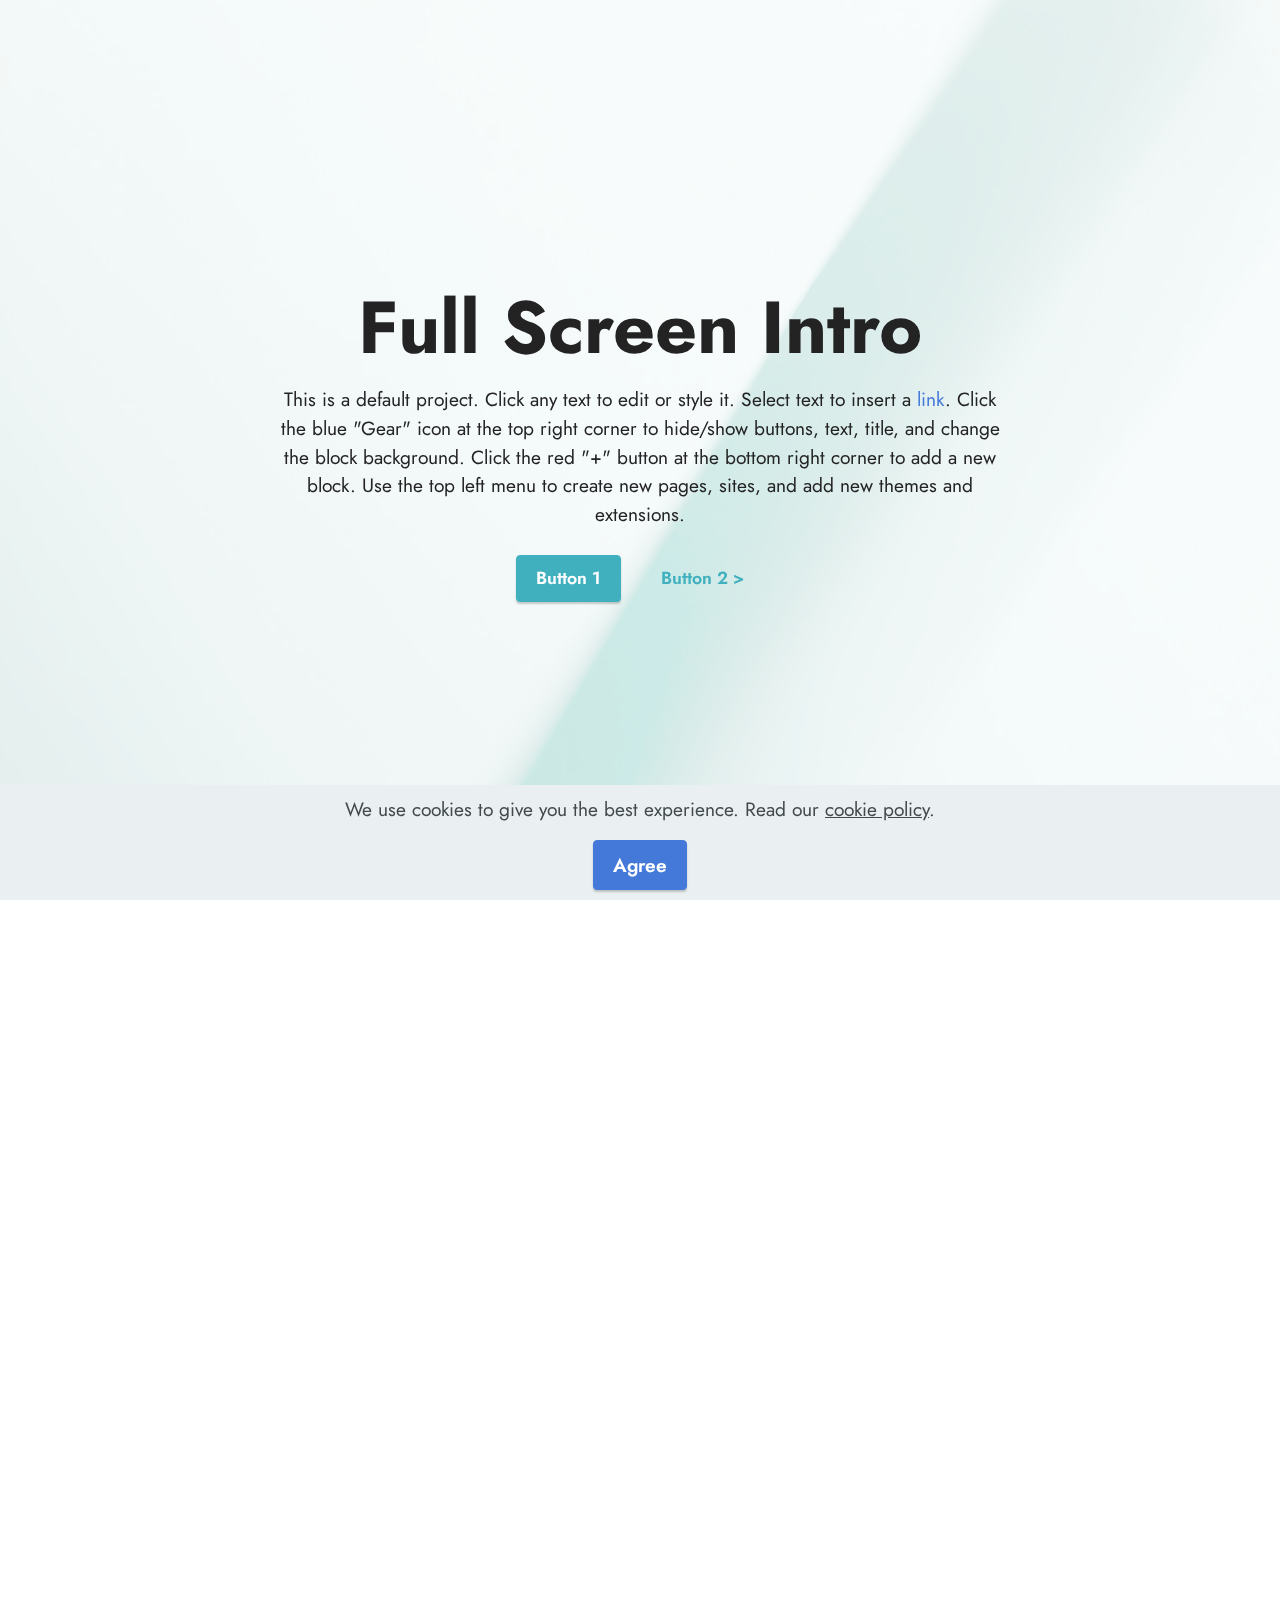
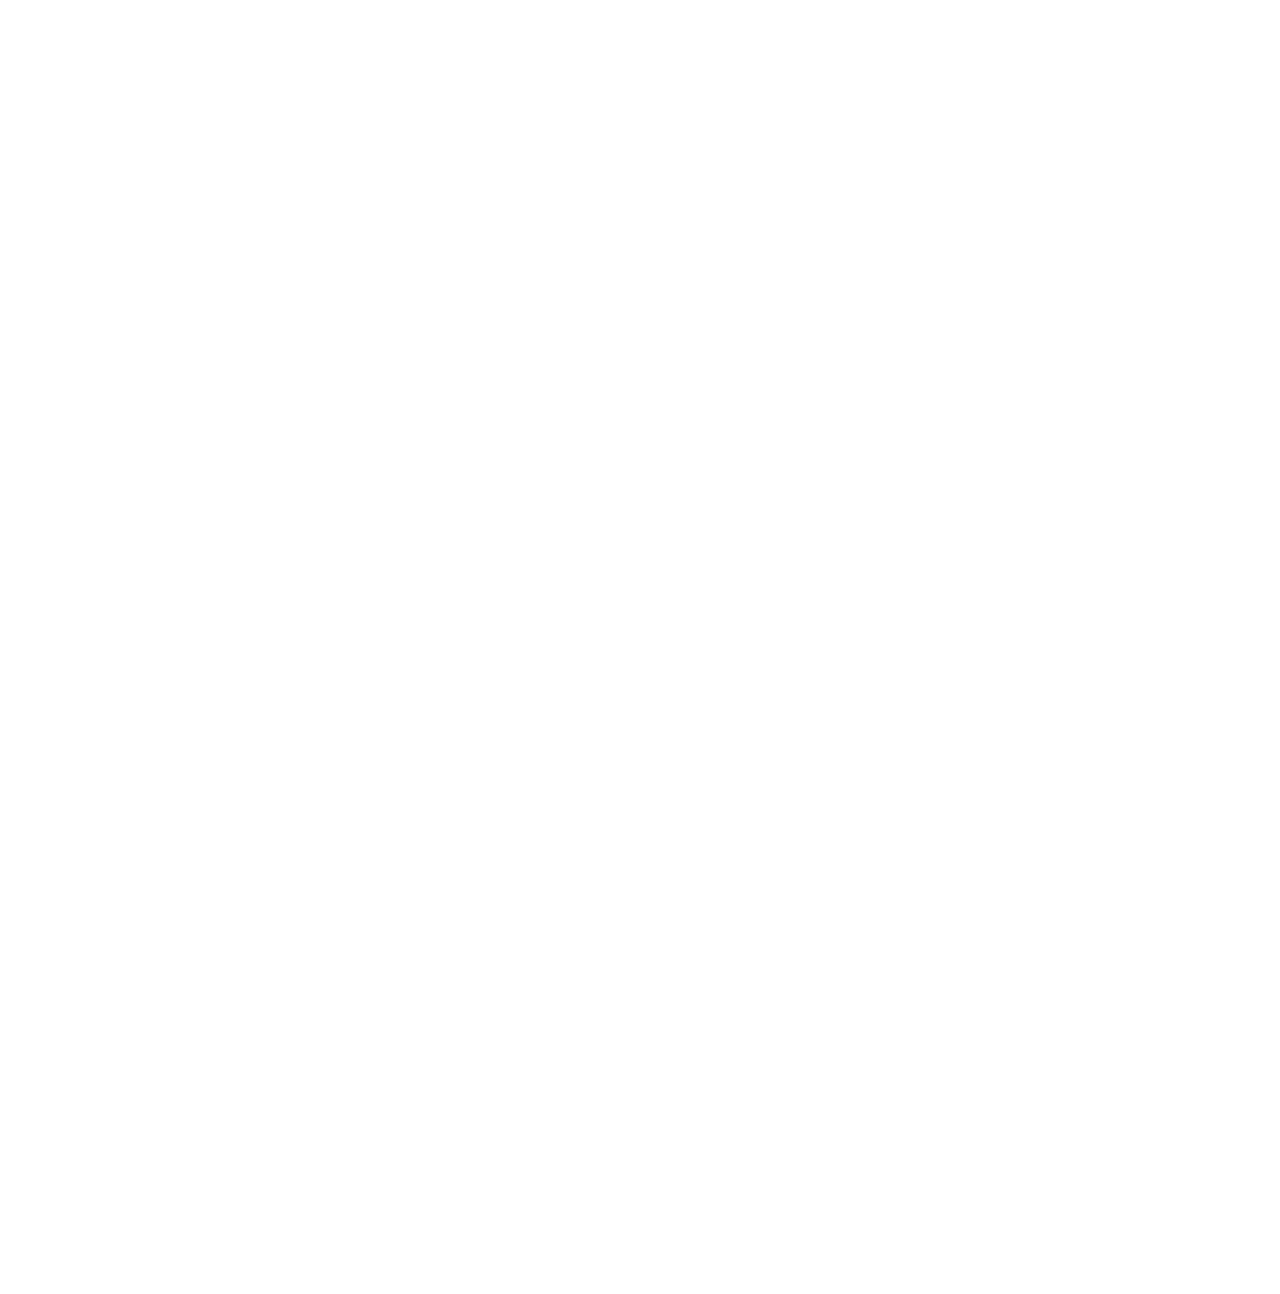
<file: index.html>
<!DOCTYPE html>
<html  >
<head>
  <!-- Site made with Mobirise Website Builder v5.6.5, https://mobirise.com -->
  <meta charset="UTF-8">
  <meta http-equiv="X-UA-Compatible" content="IE=edge">
  <meta name="generator" content="Mobirise v5.6.5, mobirise.com">
  <meta name="twitter:card" content="summary_large_image"/>
  <meta name="twitter:image:src" content="">
  <meta property="og:image" content="">
  <meta name="twitter:title" content="Home">
  <meta name="viewport" content="width=device-width, initial-scale=1, minimum-scale=1">
  <link rel="shortcut icon" href="assets/images/projekt-bez-tytuu-128x128.png" type="image/x-icon">
  <meta name="description" content="">
  
  
  <title>Home</title>
  <link rel="stylesheet" href="assets/bootstrap/css/bootstrap.min.css">
  <link rel="stylesheet" href="assets/bootstrap/css/bootstrap-grid.min.css">
  <link rel="stylesheet" href="assets/bootstrap/css/bootstrap-reboot.min.css">
  <link rel="stylesheet" href="assets/parallax/jarallax.css">
  <link rel="stylesheet" href="assets/animatecss/animate.css">
  <link rel="stylesheet" href="assets/theme/css/style.css">
  <link rel="preload" href="https://fonts.googleapis.com/css?family=Jost:100,200,300,400,500,600,700,800,900,100i,200i,300i,400i,500i,600i,700i,800i,900i&display=swap" as="style" onload="this.onload=null;this.rel='stylesheet'">
  <noscript><link rel="stylesheet" href="https://fonts.googleapis.com/css?family=Jost:100,200,300,400,500,600,700,800,900,100i,200i,300i,400i,500i,600i,700i,800i,900i&display=swap"></noscript>
  <link rel="preload" as="style" href="assets/mobirise/css/mbr-additional.css"><link rel="stylesheet" href="assets/mobirise/css/mbr-additional.css" type="text/css">
  
  
  
  
</head>
<body>
  
  <section data-bs-version="5.1" class="header1 cid-s48MCQYojq mbr-fullscreen mbr-parallax-background" id="header1-f">

    

    <div class="mbr-overlay" style="opacity: 0.8; background-color: rgb(255, 255, 255);"></div>

    <div class="align-center container">
        <div class="row justify-content-center">
            <div class="col-12 col-lg-8">
                <h1 class="mbr-section-title mbr-fonts-style mb-3 display-1"><strong>Full Screen Intro</strong></h1>
                
                <p class="mbr-text mbr-fonts-style display-7">This is a default project. Click any text to edit or style it. Select text to insert a <a href="http://mobirise.com">link</a>. Click the blue "Gear" icon at the top right corner to hide/show buttons, text, title, and change the block background. Click the red "+" button at the bottom right corner to add a new block. Use the top left menu to create new pages, sites, and add new themes and extensions.</p>
                <div class="mbr-section-btn mt-3"><a class="btn btn-success display-4" href="https://mobirise.com">Button 1</a> <a class="btn btn-success-outline display-4" href="https://mobirise.com">Button 2 &gt;</a></div>
            </div>
        </div>
    </div>
</section>

<section data-bs-version="5.1" class="content1 cid-s48udlf8KU" id="content1-8">
    
    <div class="container">
        <div class="row justify-content-center">
            <div class="title col-12 col-md-9">
                <h3 class="mbr-section-title mbr-fonts-style align-center mb-4 display-2"><strong>Work with Content</strong></h3>
                <h4 class="mbr-section-subtitle align-center mbr-fonts-style mb-4 display-7">Click on the image to replace it. To change parameters of a block, click on <em>the blue gear icon</em>. You can set a background type and its content. Click on the Buttons parameter to enable buttons for this block. Click in the text to change your text style or color. Select text to change its formatting or add links.</h4>
                
            </div>
        </div>
    </div>
</section>

<section data-bs-version="5.1" class="image3 cid-s48upRUlSD" id="image3-9">
    

    

    <div class="container">
        <div class="row justify-content-center">
            <div class="col-12 col-lg-9">
                <div class="image-wrapper">
                    <img src="assets/images/6.jpg" alt="Mobirise Website Builder">
                    <p class="mbr-description mbr-fonts-style mt-2 align-center display-4">
                        Image Description</p>
                </div>
            </div>
        </div>
    </div>
</section>

<section data-bs-version="5.1" class="content1 cid-s48vaXqeL6" id="content1-b">
    
    <div class="container">
        <div class="row justify-content-center">
            <div class="title col-12 col-md-9">
                <h3 class="mbr-section-title mbr-fonts-style align-center mb-4 display-2"><strong>Add new blocks</strong></h3>
                <h4 class="mbr-section-subtitle align-center mbr-fonts-style mb-4 display-7">Mobirise offers several themes to work with. Each theme includes a set of various blocks: headers, content blocks, galleries and sliders, footers, etc. To add needed blocks to your page, click on <em>the red plus button </em>at the bottom right corner. You can select a needed block type. To add a block, click on it in the list or drag it to your page.</h4>
                
            </div>
        </div>
    </div>
</section>

<section data-bs-version="5.1" class="content1 cid-s48vnjULo4" id="content1-c">
    
    <div class="container">
        <div class="row justify-content-center">
            <div class="title col-12 col-md-9">
                <h3 class="mbr-section-title mbr-fonts-style align-center mb-4 display-2"><strong>Create new pages</strong></h3>
                <h4 class="mbr-section-subtitle align-center mbr-fonts-style mb-4 display-7">You can have multiple pages in your project. Find the menu icon at the top left corner. Move your cursor over it to open the main menu. Click on the <strong>Pages </strong>tab to manage your pages. Don't forget to set your page title and description. This info is used by browsers and search engines. The home page of your project cannot be removed.</h4>
                
            </div>
        </div>
    </div>
</section>

<section data-bs-version="5.1" class="content1 cid-s48vrXhP0J" id="content1-d">
    
    <div class="container">
        <div class="row justify-content-center">
            <div class="title col-12 col-md-9">
                <h3 class="mbr-section-title mbr-fonts-style align-center mb-4 display-2"><strong>Publish your project
</strong></h3>
                <h4 class="mbr-section-subtitle align-center mbr-fonts-style mb-4 display-7">Click on the <strong>Publish </strong>button at the top right corner and select a needed publishing option. Use the Mobirise publish option to publish your test site on our servers. You can publish your site locally if you don't want to publish it online yet.</h4>
                
            </div>
        </div>
    </div>
</section><section class="display-7" style="padding: 0;align-items: center;justify-content: center;flex-wrap: wrap;    align-content: center;display: flex;position: relative;height: 4rem;"><a href="https://mobiri.se/2731171" style="flex: 1 1;height: 4rem;position: absolute;width: 100%;z-index: 1;"><img alt="" style="height: 4rem;" src="[data-uri]"></a><p style="margin: 0;text-align: center;" class="display-7">Built with Mobirise &#8204;</p><a style="z-index:1" href="https://mobirise.com/offline-website-builder.html">Offline Web Page Software</a></section><script src="assets/bootstrap/js/bootstrap.bundle.min.js"></script>  <script src="assets/parallax/jarallax.js"></script>  <script src="assets/web/assets/cookies-alert-plugin/cookies-alert-core.js"></script>  <script src="assets/web/assets/cookies-alert-plugin/cookies-alert-script.js"></script>  <script src="assets/smoothscroll/smooth-scroll.js"></script>  <script src="assets/ytplayer/index.js"></script>  <script src="assets/theme/js/script.js"></script>  
  
  
<input name="cookieData" type="hidden" data-cookie-customDialogSelector='null' data-cookie-colorText='#424a4d' data-cookie-colorBg='rgba(234, 239, 241, 0.99)' data-cookie-textButton='Agree' data-cookie-colorButton='' data-cookie-colorLink='#424a4d' data-cookie-underlineLink='true' data-cookie-text="We use cookies to give you the best experience. Read our <a href='privacy.html'>cookie policy</a>.">
   <div id="scrollToTop" class="scrollToTop mbr-arrow-up"><a style="text-align: center;"><i class="mbr-arrow-up-icon mbr-arrow-up-icon-cm cm-icon cm-icon-smallarrow-up"></i></a></div>
    <input name="animation" type="hidden">
  </body>
</html>
</file>
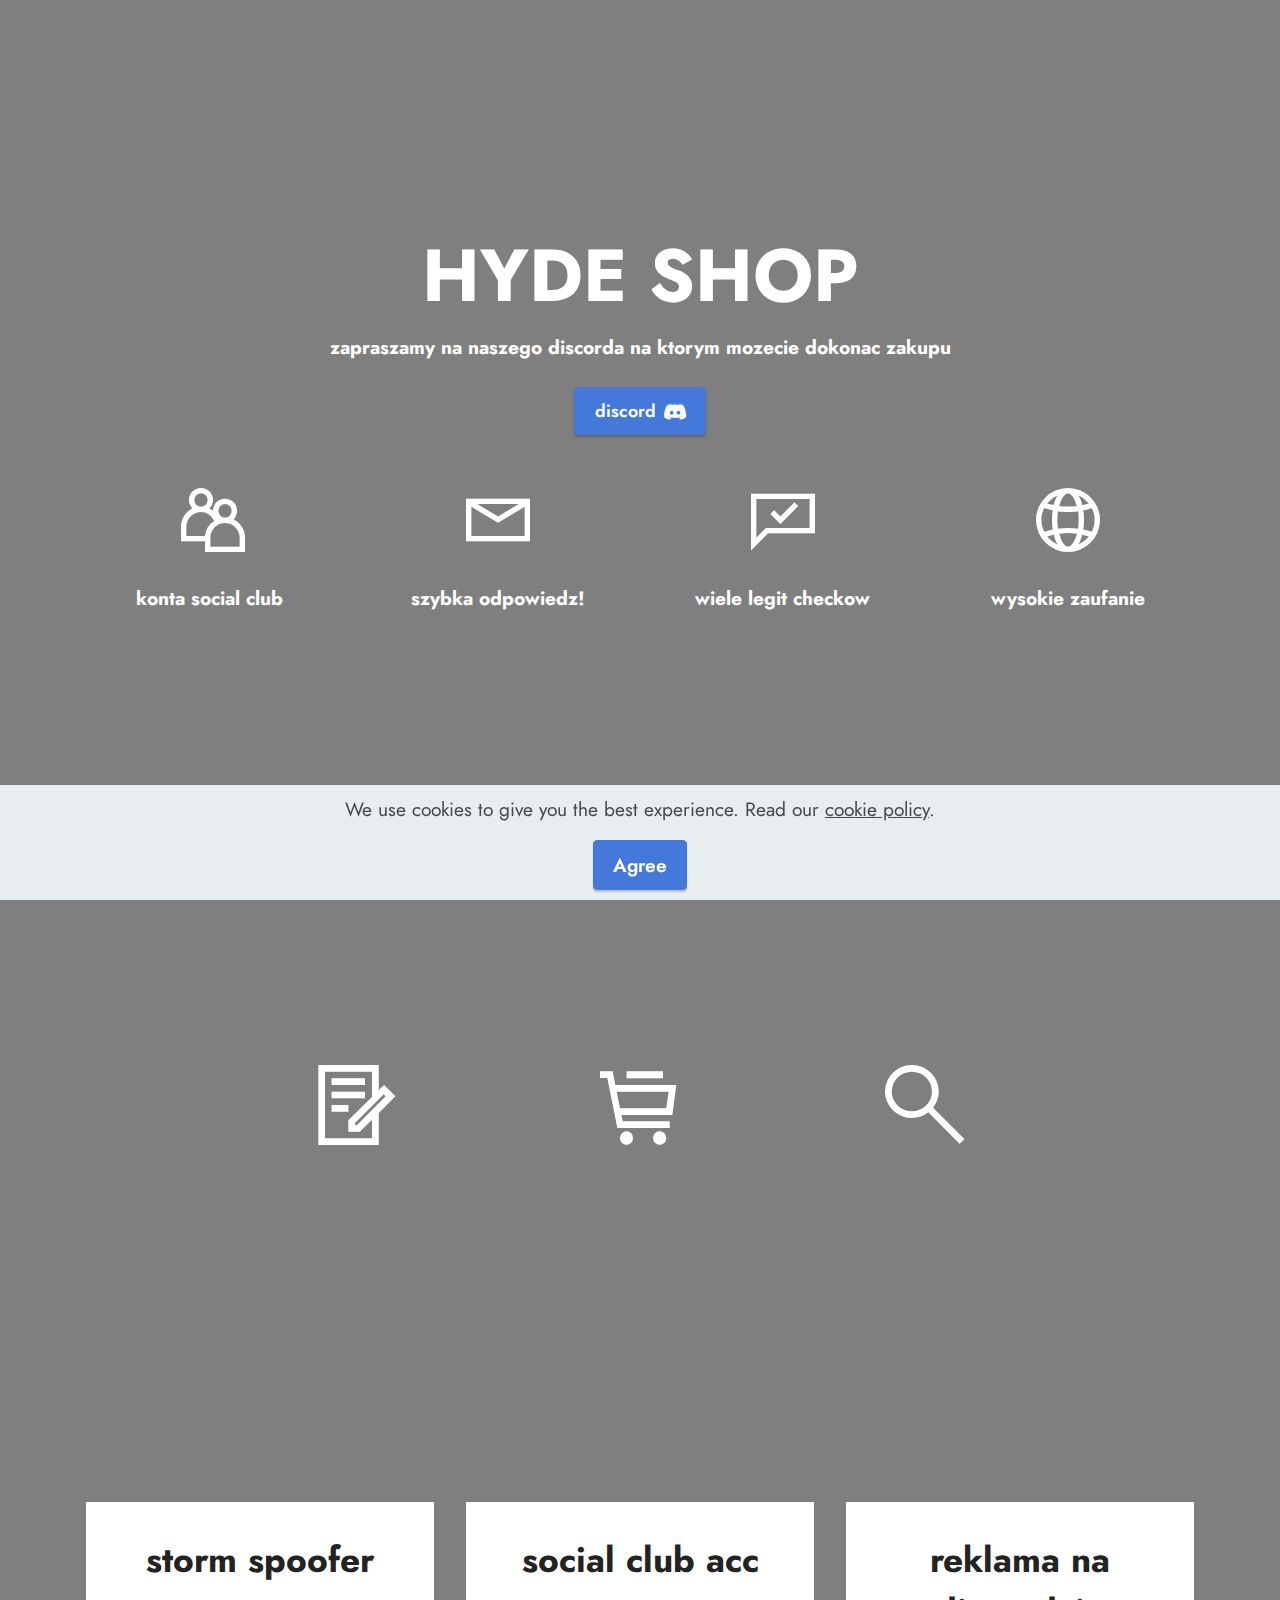
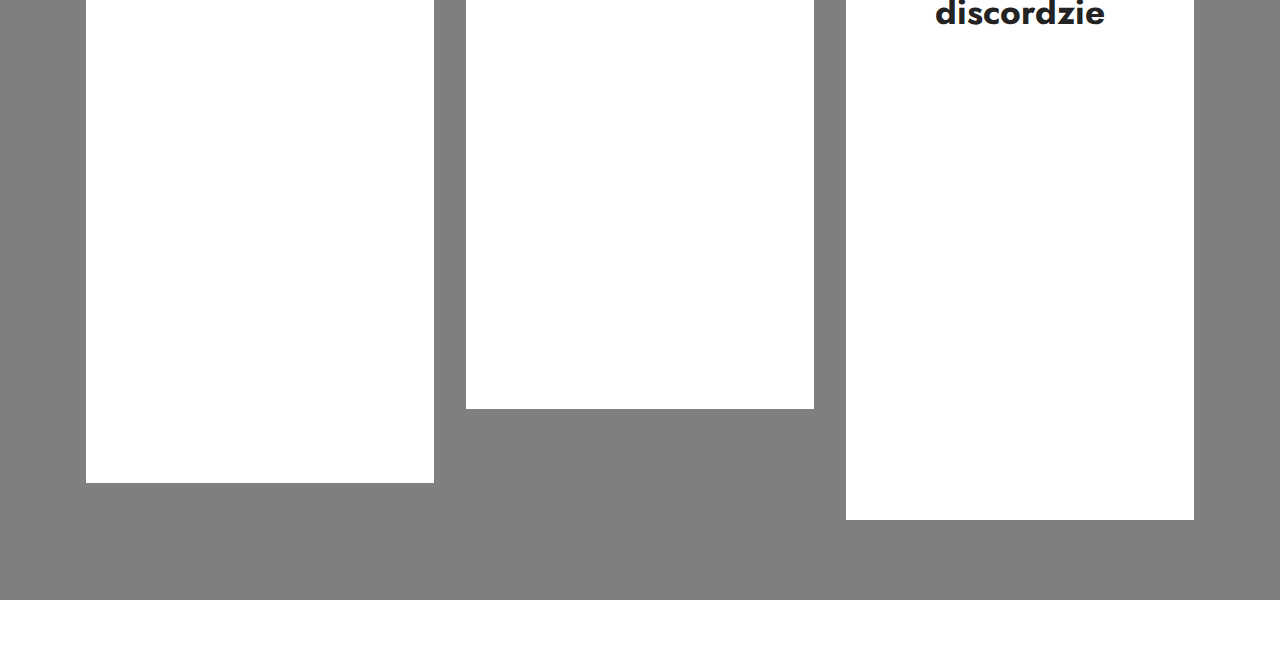
<file: page1.html>
<!DOCTYPE html>
<html  >
<head>
  <!-- Site made with Mobirise Website Builder v5.6.5, https://mobirise.com -->
  <meta charset="UTF-8">
  <meta http-equiv="X-UA-Compatible" content="IE=edge">
  <meta name="generator" content="Mobirise v5.6.5, mobirise.com">
  <meta name="twitter:card" content="summary_large_image"/>
  <meta name="twitter:image:src" content="">
  <meta property="og:image" content="">
  <meta name="twitter:title" content="hydeshop">
  <meta name="viewport" content="width=device-width, initial-scale=1, minimum-scale=1">
  <link rel="shortcut icon" href="assets/images/projekt-bez-tytuu-128x128.png" type="image/x-icon">
  <meta name="description" content="">
  
  
  <title>hydeshop</title>
  <link rel="stylesheet" href="assets/web/assets/mobirise-icons2/mobirise2.css">
  <link rel="stylesheet" href="assets/bootstrap/css/bootstrap.min.css">
  <link rel="stylesheet" href="assets/bootstrap/css/bootstrap-grid.min.css">
  <link rel="stylesheet" href="assets/bootstrap/css/bootstrap-reboot.min.css">
  <link rel="stylesheet" href="assets/animatecss/animate.css">
  <link rel="stylesheet" href="assets/socicon/css/styles.css">
  <link rel="stylesheet" href="assets/theme/css/style.css">
  <link rel="preload" href="https://fonts.googleapis.com/css?family=Jost:100,200,300,400,500,600,700,800,900,100i,200i,300i,400i,500i,600i,700i,800i,900i&display=swap" as="style" onload="this.onload=null;this.rel='stylesheet'">
  <noscript><link rel="stylesheet" href="https://fonts.googleapis.com/css?family=Jost:100,200,300,400,500,600,700,800,900,100i,200i,300i,400i,500i,600i,700i,800i,900i&display=swap"></noscript>
  <link rel="preload" as="style" href="assets/mobirise/css/mbr-additional.css"><link rel="stylesheet" href="assets/mobirise/css/mbr-additional.css" type="text/css">
  
  
  
  
</head>
<body>
  
  <section data-bs-version="5.1" class="header19 cid-t1vk63jHli mbr-fullscreen" data-bg-video="https://www.youtube.com/watch?v=u2oa5smqWHE" id="header19-m">

    

    <div class="mbr-overlay" style="opacity: 0.5; background-color: rgb(0, 0, 0);">
    </div>

    <div class="container">
        <div class="media-container">
            <div class="col-md-12 align-center">
                <h1 class="mbr-section-title mbr-white mbr-bold mbr-fonts-style mb-3 display-1">HYDE SHOP</h1>
                <p class="mbr-text mbr-white mbr-fonts-style display-7"><strong>zapraszamy na naszego discorda na ktorym mozecie dokonac zakupu</strong></p>
                <div class="mbr-section-btn align-center"><a class="btn btn-primary display-4" href="https://discord.gg/mDTYZ6FAqf"><span class="socicon socicon-discord mbr-iconfont mbr-iconfont-btn"></span>discord</a></div>

                <div class="row justify-content-center">
                    <div class="col-12 col-md-6 col-lg-3">
                        <div class="card-wrapper">
                            <div class="card-box align-center">
                                <span class="mbr-iconfont mobi-mbri-users mobi-mbri"></span>
                                <h4 class="card-title align-center mbr-black mbr-fonts-style display-7"><strong>konta social club&nbsp;</strong></h4>
                            </div>
                        </div>
                    </div>
                    <div class="col-12 col-md-6 col-lg-3">
                        <div class="card-wrapper">
                            <div class="card-box align-center">
                                <span class="mbr-iconfont mobi-mbri-letter mobi-mbri"></span>
                                <h4 class="card-title align-center mbr-black mbr-fonts-style display-7"><strong>szybka odpowiedz!</strong></h4>
                            </div>
                        </div>
                    </div>
                    <div class="col-12 col-md-6 col-lg-3">
                        <div class="card-wrapper">
                            <div class="card-box align-center">
                                <span class="mbr-iconfont mobi-mbri-cust-feedback mobi-mbri"></span>
                                <h4 class="card-title align-center mbr-black mbr-fonts-style display-7"><strong>wiele legit checkow</strong></h4>
                            </div>
                        </div>
                    </div>
                    <div class="col-12 col-md-6 col-lg-3">
                        <div class="card-wrapper">
                            <div class="card-box align-center">
                                <span class="mbr-iconfont mobi-mbri-globe-2 mobi-mbri"></span>
                                <h4 class="card-title align-center mbr-black mbr-fonts-style display-7"><strong>wysokie zaufanie</strong></h4>
                            </div>
                        </div>
                    </div>
                </div>
            </div>
        </div>
    </div>
</section>

<section data-bs-version="5.1" class="features1 cid-t1vkhmayGW" data-bg-video="https://www.youtube.com/watch?v=u2oa5smqWHE" id="features1-n">
    

    <div class="mbr-overlay" style="opacity: 0.5; background-color: rgb(0, 0, 0);">
    </div>
    <div class="container">
        <div class="row">
            <div class="col-12 col-lg-9">
                <h3 class="mbr-section-title mbr-fonts-style align-center mb-0 display-2"><strong>informacje</strong></h3>
                
            </div>
        </div>
        <div class="row">
            <div class="card col-12 col-md-6 col-lg-3">
                <div class="card-wrapper">
                    <div class="card-box align-center">
                        <div class="iconfont-wrapper">
                            <span class="mbr-iconfont mobi-mbri-contact-form mobi-mbri"></span>
                        </div>
                        <h5 class="card-title mbr-fonts-style display-7"><strong>szukasz wspolpracy?</strong></h5>
                        <p class="card-text mbr-fonts-style display-7">jesli chcialbys podjac sie wspolpracy z naszym discordem odezwij sie w tickecie badz na priv hyde#8949</p>
                    </div>
                </div>
            </div>
            <div class="card col-12 col-md-6 col-lg-3">
                <div class="card-wrapper">
                    <div class="card-box align-center">
                        <div class="iconfont-wrapper">
                            <span class="mbr-iconfont mobi-mbri-cart-full mobi-mbri"></span>
                        </div>
                        <h5 class="card-title mbr-fonts-style display-7"><strong>chcesz dokonac zakupu?</strong></h5>
                        <p class="card-text mbr-fonts-style display-7">chcesz dokonac zakupu? jest to mozliwe na naszym discordzie na ktorego zapraszamy, napisz ticket i przedstaw sytuacje.</p>
                    </div>
                </div>
            </div>
            <div class="card col-12 col-md-6 col-lg-3">
                <div class="card-wrapper">
                    <div class="card-box align-center">
                        <div class="iconfont-wrapper">
                            <span class="mbr-iconfont mobi-mbri-search mobi-mbri"></span>
                        </div>
                        <h5 class="card-title mbr-fonts-style display-7"><strong>masz jakies pytania?</strong></h5>
                        <p class="card-text mbr-fonts-style display-7">odezwij sie do jednego z administratorow badz wlasciciela ktory napewno ci na nie odpowie</p>
                    </div>
                </div>
            </div>
            
        </div>
    </div>
</section>

<section data-bs-version="5.1" class="pricing2 cid-t1vksEs8sG" data-bg-video="https://www.youtube.com/watch?v=u2oa5smqWHE" id="pricing2-o">
    

    <div class="mbr-overlay" style="opacity: 0.5; background-color: rgb(0, 0, 0);">
    </div>
    <div class="container">
        <div class="row justify-content-center">
            <div class="col-12 col-md-6 align-center col-lg-4">
                <div class="plan">
                    <div class="plan-header">
                        <h6 class="plan-title mbr-fonts-style mb-3 display-5"><strong>storm spoofer</strong></h6>
                        <div class="plan-price">
                            <p class="price mbr-fonts-style m-0 display-1"><strong>120zł</strong></p>
                            <p class="price-term mbr-fonts-style mb-3 display-7"><strong>life time</strong></p>
                        </div>
                    </div>
                    <div class="plan-body">
                        <div class="plan-list mb-4">
                            <ul class="list-group mbr-fonts-style list-group-flush display-7">
                                <li class="list-group-item"><strong>Global Unban</strong></li><li class="list-group-item"><strong>Server/AntiCheat Unban</strong></li><li class="list-group-item"><strong>Build Swaper</strong></li><li class="list-group-item"><strong>Discord Linker
</strong></li><li class="list-group-item"><strong>Xbox Unlinker</strong></li>
                            </ul>
                        </div>
                        <div class="mbr-section-btn text-center">
                            <a href="https://mobiri.se" class="btn btn-primary display-4">Get started</a>
                        </div>
                    </div>
                </div>
            </div>
            <div class="col-12 col-md-6 align-center col-lg-4">
                <div class="plan">
                    <div class="plan-header">
                        <h6 class="plan-title mbr-fonts-style mb-3 display-5"><strong>social club acc</strong><br></h6>
                        <div class="plan-price">
                            <p class="price mbr-fonts-style m-0 display-1"><strong>2,50zł</strong></p>
                            <p class="price-term mbr-fonts-style mb-3 display-7"></p>
                        </div>
                    </div>
                    <div class="plan-body">
                        <div class="plan-list mb-4">
                            <ul class="list-group mbr-fonts-style list-group-flush display-7">
                                <li class="list-group-item"><strong>40 in stock</strong></li><li class="list-group-item"><br></li><li class="list-group-item"><br></li><li class="list-group-item"><br></li>
                            </ul>
                        </div>
                        <div class="mbr-section-btn text-center">
                            <a href="https://mobiri.se" class="btn btn-primary display-4">Get started</a>
                        </div>
                    </div>
                </div>
            </div>
            <div class="col-12 col-md-6 align-center col-lg-4">
                <div class="plan">
                    <div class="plan-header">
                        <h6 class="plan-title mbr-fonts-style mb-3 display-5"><strong>reklama na discordzie</strong></h6>
                        <div class="plan-price">
                            <p class="price mbr-fonts-style m-0 display-1"><strong>8zł</strong></p>
                            <p class="price-term mbr-fonts-style mb-3 display-7"><strong>6mies.</strong></p>
                        </div>
                    </div>
                    <div class="plan-body">
                        <div class="plan-list mb-4">
                            <ul class="list-group mbr-fonts-style list-group-flush display-7">
                                <li class="list-group-item"><strong>swoj własny kanalna dc</strong></li><li class="list-group-item"><strong>mozliwosc promowania swoich usług</strong></li><li class="list-group-item"><br></li><li class="list-group-item"><br></li>
                            </ul>
                        </div>
                        <div class="mbr-section-btn text-center">
                            <a href="https://mobiri.se" class="btn btn-primary display-4">Get started</a>
                        </div>
                    </div>
                </div>
            </div>
            
        </div>
    </div>
</section><section class="display-7" style="padding: 0;align-items: center;justify-content: center;flex-wrap: wrap;    align-content: center;display: flex;position: relative;height: 4rem;"><a href="https://mobiri.se/2731171" style="flex: 1 1;height: 4rem;position: absolute;width: 100%;z-index: 1;"><img alt="" style="height: 4rem;" src="[data-uri]"></a><p style="margin: 0;text-align: center;" class="display-7">Built with Mobirise &#8204;</p><a style="z-index:1" href="https://mobirise.com/website-maker.html">Free Website Maker</a></section><script src="assets/bootstrap/js/bootstrap.bundle.min.js"></script>  <script src="assets/web/assets/cookies-alert-plugin/cookies-alert-core.js"></script>  <script src="assets/web/assets/cookies-alert-plugin/cookies-alert-script.js"></script>  <script src="assets/smoothscroll/smooth-scroll.js"></script>  <script src="assets/ytplayer/index.js"></script>  <script src="assets/vimeoplayer/player.js"></script>  <script src="assets/theme/js/script.js"></script>  
  
  
<input name="cookieData" type="hidden" data-cookie-customDialogSelector='null' data-cookie-colorText='#424a4d' data-cookie-colorBg='rgba(234, 239, 241, 0.99)' data-cookie-textButton='Agree' data-cookie-colorButton='' data-cookie-colorLink='#424a4d' data-cookie-underlineLink='true' data-cookie-text="We use cookies to give you the best experience. Read our <a href='privacy.html'>cookie policy</a>.">
   <div id="scrollToTop" class="scrollToTop mbr-arrow-up"><a style="text-align: center;"><i class="mbr-arrow-up-icon mbr-arrow-up-icon-cm cm-icon cm-icon-smallarrow-up"></i></a></div>
    <input name="animation" type="hidden">
  </body>
</html>
</file>
<file: assets/parallax/jarallax.css>
.jarallax {
    position: relative;
    z-index: 0;
}
.jarallax > .jarallax-img {
    position: absolute;
    object-fit: cover;
    /* support for plugin https://github.com/bfred-it/object-fit-images */
    font-family: 'object-fit: cover;';
    top: 0;
    left: 0;
    width: 100%;
    height: 100%;
    z-index: -1;
}
</file>
<file: assets/theme/css/style.css>
@charset "UTF-8";
section {
  background-color: #ffffff;
}

body {
  font-style: normal;
  line-height: 1.5;
  font-weight: 400;
  color: #232323;
  position: relative;
}

button {
  background-color: transparent;
  border-color: transparent;
}

section,
.container,
.container-fluid {
  position: relative;
  word-wrap: break-word;
}

a.mbr-iconfont:hover {
  text-decoration: none;
}

.article .lead p,
.article .lead ul,
.article .lead ol,
.article .lead pre,
.article .lead blockquote {
  margin-bottom: 0;
}

a {
  font-style: normal;
  font-weight: 400;
  cursor: pointer;
}
a, a:hover {
  text-decoration: none;
}

.mbr-section-title {
  font-style: normal;
  line-height: 1.3;
}

.mbr-section-subtitle {
  line-height: 1.3;
}

.mbr-text {
  font-style: normal;
  line-height: 1.7;
}

h1,
h2,
h3,
h4,
h5,
h6,
.display-1,
.display-2,
.display-4,
.display-5,
.display-7,
span,
p,
a {
  line-height: 1;
  word-break: break-word;
  word-wrap: break-word;
  font-weight: 400;
}

b,
strong {
  font-weight: bold;
}

input:-webkit-autofill, input:-webkit-autofill:hover, input:-webkit-autofill:focus, input:-webkit-autofill:active {
  transition-delay: 9999s;
  -webkit-transition-property: background-color, color;
  transition-property: background-color, color;
}

textarea[type=hidden] {
  display: none;
}

section {
  background-position: 50% 50%;
  background-repeat: no-repeat;
  background-size: cover;
}
section .mbr-background-video,
section .mbr-background-video-preview {
  position: absolute;
  bottom: 0;
  left: 0;
  right: 0;
  top: 0;
}

.hidden {
  visibility: hidden;
}

.mbr-z-index20 {
  z-index: 20;
}

/*! Base colors */
.mbr-white {
  color: #ffffff;
}

.mbr-black {
  color: #111111;
}

.mbr-bg-white {
  background-color: #ffffff;
}

.mbr-bg-black {
  background-color: #000000;
}

/*! Text-aligns */
.align-left {
  text-align: left;
}

.align-center {
  text-align: center;
}

.align-right {
  text-align: right;
}

/*! Font-weight  */
.mbr-light {
  font-weight: 300;
}

.mbr-regular {
  font-weight: 400;
}

.mbr-semibold {
  font-weight: 500;
}

.mbr-bold {
  font-weight: 700;
}

/*! Media  */
.media-content {
  flex-basis: 100%;
}

.media-container-row {
  display: flex;
  flex-direction: row;
  flex-wrap: wrap;
  justify-content: center;
  align-content: center;
  align-items: start;
}
.media-container-row .media-size-item {
  width: 400px;
}

.media-container-column {
  display: flex;
  flex-direction: column;
  flex-wrap: wrap;
  justify-content: center;
  align-content: center;
  align-items: stretch;
}
.media-container-column > * {
  width: 100%;
}

@media (min-width: 992px) {
  .media-container-row {
    flex-wrap: nowrap;
  }
}
figure {
  margin-bottom: 0;
  overflow: hidden;
}

figure[mbr-media-size] {
  transition: width 0.1s;
}

img,
iframe {
  display: block;
  width: 100%;
}

.card {
  background-color: transparent;
  border: none;
}

.card-box {
  width: 100%;
}

.card-img {
  text-align: center;
  flex-shrink: 0;
  -webkit-flex-shrink: 0;
}

.media {
  max-width: 100%;
  margin: 0 auto;
}

.mbr-figure {
  align-self: center;
}

.media-container > div {
  max-width: 100%;
}

.mbr-figure img,
.card-img img {
  width: 100%;
}

@media (max-width: 991px) {
  .media-size-item {
    width: auto !important;
  }

  .media {
    width: auto;
  }

  .mbr-figure {
    width: 100% !important;
  }
}
/*! Buttons */
.mbr-section-btn {
  margin-left: -0.6rem;
  margin-right: -0.6rem;
  font-size: 0;
}

.btn {
  font-weight: 600;
  border-width: 1px;
  font-style: normal;
  margin: 0.6rem 0.6rem;
  white-space: normal;
  transition: all 0.2s ease-in-out;
  display: inline-flex;
  align-items: center;
  justify-content: center;
  word-break: break-word;
}

.btn-sm {
  font-weight: 600;
  letter-spacing: 0px;
  transition: all 0.3s ease-in-out;
}

.btn-md {
  font-weight: 600;
  letter-spacing: 0px;
  transition: all 0.3s ease-in-out;
}

.btn-lg {
  font-weight: 600;
  letter-spacing: 0px;
  transition: all 0.3s ease-in-out;
}

.btn-form {
  margin: 0;
}
.btn-form:hover {
  cursor: pointer;
}

nav .mbr-section-btn {
  margin-left: 0rem;
  margin-right: 0rem;
}

/*! Btn icon margin */
.btn .mbr-iconfont,
.btn.btn-sm .mbr-iconfont {
  order: 1;
  cursor: pointer;
  margin-left: 0.5rem;
  vertical-align: sub;
}

.btn.btn-md .mbr-iconfont,
.btn.btn-md .mbr-iconfont {
  margin-left: 0.8rem;
}

.mbr-regular {
  font-weight: 400;
}

.mbr-semibold {
  font-weight: 500;
}

.mbr-bold {
  font-weight: 700;
}

[type=submit] {
  -webkit-appearance: none;
}

/*! Full-screen */
.mbr-fullscreen .mbr-overlay {
  min-height: 100vh;
}

.mbr-fullscreen {
  display: flex;
  display: -moz-flex;
  display: -ms-flex;
  display: -o-flex;
  align-items: center;
  min-height: 100vh;
  padding-top: 3rem;
  padding-bottom: 3rem;
}

/*! Map */
.map {
  height: 25rem;
  position: relative;
}
.map iframe {
  width: 100%;
  height: 100%;
}

/*! Scroll to top arrow */
.mbr-arrow-up {
  bottom: 25px;
  right: 90px;
  position: fixed;
  text-align: right;
  z-index: 5000;
  color: #ffffff;
  font-size: 22px;
}

.mbr-arrow-up a {
  background: rgba(0, 0, 0, 0.2);
  border-radius: 50%;
  color: #fff;
  display: inline-block;
  height: 60px;
  width: 60px;
  border: 2px solid #fff;
  outline-style: none !important;
  position: relative;
  text-decoration: none;
  transition: all 0.3s ease-in-out;
  cursor: pointer;
  text-align: center;
}
.mbr-arrow-up a:hover {
  background-color: rgba(0, 0, 0, 0.4);
}
.mbr-arrow-up a i {
  line-height: 60px;
}

.mbr-arrow-up-icon {
  display: block;
  color: #fff;
}

.mbr-arrow-up-icon::before {
  content: "›";
  display: inline-block;
  font-family: serif;
  font-size: 22px;
  line-height: 1;
  font-style: normal;
  position: relative;
  top: 6px;
  left: -4px;
  transform: rotate(-90deg);
}

/*! Arrow Down */
.mbr-arrow {
  position: absolute;
  bottom: 45px;
  left: 50%;
  width: 60px;
  height: 60px;
  cursor: pointer;
  background-color: rgba(80, 80, 80, 0.5);
  border-radius: 50%;
  transform: translateX(-50%);
}
@media (max-width: 767px) {
  .mbr-arrow {
    display: none;
  }
}
.mbr-arrow > a {
  display: inline-block;
  text-decoration: none;
  outline-style: none;
  -webkit-animation: arrowdown 1.7s ease-in-out infinite;
          animation: arrowdown 1.7s ease-in-out infinite;
  color: #ffffff;
}
.mbr-arrow > a > i {
  position: absolute;
  top: -2px;
  left: 15px;
  font-size: 2rem;
}

#scrollToTop a i::before {
  content: "";
  position: absolute;
  display: block;
  border-bottom: 2.5px solid #fff;
  border-left: 2.5px solid #fff;
  width: 27.8%;
  height: 27.8%;
  left: 50%;
  top: 51%;
  transform: translateY(-30%) translateX(-50%) rotate(135deg);
}

@keyframes arrowdown {
  0% {
    transform: translateY(0px);
  }
  50% {
    transform: translateY(-5px);
  }
  100% {
    transform: translateY(0px);
  }
}
@-webkit-keyframes arrowdown {
  0% {
    transform: translateY(0px);
  }
  50% {
    transform: translateY(-5px);
  }
  100% {
    transform: translateY(0px);
  }
}
@media (max-width: 500px) {
  .mbr-arrow-up {
    left: 0;
    right: 0;
    text-align: center;
  }
}
/*Gradients animation*/
@keyframes gradient-animation {
  from {
    background-position: 0% 100%;
    -webkit-animation-timing-function: ease-in-out;
            animation-timing-function: ease-in-out;
  }
  to {
    background-position: 100% 0%;
    -webkit-animation-timing-function: ease-in-out;
            animation-timing-function: ease-in-out;
  }
}
@-webkit-keyframes gradient-animation {
  from {
    background-position: 0% 100%;
    -webkit-animation-timing-function: ease-in-out;
            animation-timing-function: ease-in-out;
  }
  to {
    background-position: 100% 0%;
    -webkit-animation-timing-function: ease-in-out;
            animation-timing-function: ease-in-out;
  }
}
.bg-gradient {
  background-size: 200% 200%;
  animation: gradient-animation 5s infinite alternate;
  -webkit-animation: gradient-animation 5s infinite alternate;
}

.menu .navbar-brand {
  display: -webkit-flex;
}
.menu .navbar-brand span {
  display: flex;
  display: -webkit-flex;
}
.menu .navbar-brand .navbar-caption-wrap {
  display: -webkit-flex;
}
.menu .navbar-brand .navbar-logo img {
  display: -webkit-flex;
  width: auto;
}
@media (min-width: 768px) and (max-width: 991px) {
  .menu .navbar-toggleable-sm .navbar-nav {
    display: -ms-flexbox;
  }
}
@media (max-width: 991px) {
  .menu .navbar-collapse {
    max-height: 93.5vh;
  }
  .menu .navbar-collapse.show {
    overflow: auto;
  }
}
@media (min-width: 992px) {
  .menu .navbar-nav.nav-dropdown {
    display: -webkit-flex;
  }
  .menu .navbar-toggleable-sm .navbar-collapse {
    display: -webkit-flex !important;
  }
  .menu .collapsed .navbar-collapse {
    max-height: 93.5vh;
  }
  .menu .collapsed .navbar-collapse.show {
    overflow: auto;
  }
}
@media (max-width: 767px) {
  .menu .navbar-collapse {
    max-height: 80vh;
  }
}

.nav-link .mbr-iconfont {
  margin-right: 0.5rem;
}

.navbar {
  display: -webkit-flex;
  -webkit-flex-wrap: wrap;
  -webkit-align-items: center;
  -webkit-justify-content: space-between;
}

.navbar-collapse {
  -webkit-flex-basis: 100%;
  -webkit-flex-grow: 1;
  -webkit-align-items: center;
}

.nav-dropdown .link {
  padding: 0.667em 1.667em !important;
  margin: 0 !important;
}

.nav {
  display: -webkit-flex;
  -webkit-flex-wrap: wrap;
}

.row {
  display: -webkit-flex;
  -webkit-flex-wrap: wrap;
}

.justify-content-center {
  -webkit-justify-content: center;
}

.form-inline {
  display: -webkit-flex;
}

.card-wrapper {
  -webkit-flex: 1;
}

.carousel-control {
  z-index: 10;
  display: -webkit-flex;
}

.carousel-controls {
  display: -webkit-flex;
}

.media {
  display: -webkit-flex;
}

.form-group:focus {
  outline: none;
}

.jq-selectbox__select {
  padding: 7px 0;
  position: relative;
}

.jq-selectbox__dropdown {
  overflow: hidden;
  border-radius: 10px;
  position: absolute;
  top: 100%;
  left: 0 !important;
  width: 100% !important;
}

.jq-selectbox__trigger-arrow {
  right: 0;
  transform: translateY(-50%);
}

.jq-selectbox li {
  padding: 1.07em 0.5em;
}

input[type=range] {
  padding-left: 0 !important;
  padding-right: 0 !important;
}

.modal-dialog,
.modal-content {
  height: 100%;
}

.modal-dialog .carousel-inner {
  height: calc(100vh - 1.75rem);
}
@media (max-width: 575px) {
  .modal-dialog .carousel-inner {
    height: calc(100vh - 1rem);
  }
}

.carousel-item {
  text-align: center;
}

.carousel-item img {
  margin: auto;
}

.navbar-toggler {
  align-self: flex-start;
  padding: 0.25rem 0.75rem;
  font-size: 1.25rem;
  line-height: 1;
  background: transparent;
  border: 1px solid transparent;
  border-radius: 0.25rem;
}

.navbar-toggler:focus,
.navbar-toggler:hover {
  text-decoration: none;
  box-shadow: none;
}

.navbar-toggler-icon {
  display: inline-block;
  width: 1.5em;
  height: 1.5em;
  vertical-align: middle;
  content: "";
  background: no-repeat center center;
  background-size: 100% 100%;
}

.navbar-toggler-left {
  position: absolute;
  left: 1rem;
}

.navbar-toggler-right {
  position: absolute;
  right: 1rem;
}

.card-img {
  width: auto;
}

.menu .navbar.collapsed:not(.beta-menu) {
  flex-direction: column;
}

.carousel-item.active,
.carousel-item-next,
.carousel-item-prev {
  display: flex;
}

.note-air-layout .dropup .dropdown-menu,
.note-air-layout .navbar-fixed-bottom .dropdown .dropdown-menu {
  bottom: initial !important;
}

html,
body {
  height: auto;
  min-height: 100vh;
}

.dropup .dropdown-toggle::after {
  display: none;
}

.form-asterisk {
  font-family: initial;
  position: absolute;
  top: -2px;
  font-weight: normal;
}

.form-control-label {
  position: relative;
  cursor: pointer;
  margin-bottom: 0.357em;
  padding: 0;
}

.alert {
  color: #ffffff;
  border-radius: 0;
  border: 0;
  font-size: 1.1rem;
  line-height: 1.5;
  margin-bottom: 1.875rem;
  padding: 1.25rem;
  position: relative;
  text-align: center;
}
.alert.alert-form::after {
  background-color: inherit;
  bottom: -7px;
  content: "";
  display: block;
  height: 14px;
  left: 50%;
  margin-left: -7px;
  position: absolute;
  transform: rotate(45deg);
  width: 14px;
}

.form-control {
  background-color: #ffffff;
  background-clip: border-box;
  color: #232323;
  line-height: 1rem !important;
  height: auto;
  padding: 0.6rem 1.2rem;
  transition: border-color 0.25s ease 0s;
  border: 1px solid transparent !important;
  border-radius: 4px;
  box-shadow: rgba(0, 0, 0, 0.07) 0px 1px 1px 0px, rgba(0, 0, 0, 0.07) 0px 1px 3px 0px, rgba(0, 0, 0, 0.03) 0px 0px 0px 1px;
}
.form-active .form-control:invalid {
  border-color: red;
}

form .row {
  margin-left: -0.6rem;
  margin-right: -0.6rem;
}
form .row [class*=col] {
  padding-left: 0.6rem;
  padding-right: 0.6rem;
}

form .mbr-section-btn {
  margin: 0;
  padding-left: 0.6rem;
  padding-right: 0.6rem;
}

form .btn {
  display: flex;
  padding: 0.6rem 1.2rem;
  margin: 0;
}

form .form-check-input {
  margin-top: 0.5;
}

textarea.form-control {
  line-height: 1.5rem !important;
}

.form-group {
  margin-bottom: 1.2rem;
}

.form-control,
form .btn {
  min-height: 48px;
}

.gdpr-block label span.textGDPR input[name=gdpr] {
  top: 7px;
}

.form-control:focus {
  box-shadow: none;
}

:focus {
  outline: none;
}

.mbr-overlay {
  background-color: #000;
  bottom: 0;
  left: 0;
  opacity: 0.5;
  position: absolute;
  right: 0;
  top: 0;
  z-index: 0;
  pointer-events: none;
}

blockquote {
  font-style: italic;
  padding: 3rem;
  font-size: 1.09rem;
  position: relative;
  border-left: 3px solid;
}

ul,
ol,
pre,
blockquote {
  margin-bottom: 2.3125rem;
}

.mt-4 {
  margin-top: 2rem !important;
}

.mb-4 {
  margin-bottom: 2rem !important;
}

@media (min-width: 992px) {
  .container {
    padding-left: 16px;
    padding-right: 16px;
  }

  .row {
    margin-left: -16px;
    margin-right: -16px;
  }
  .row > [class*=col] {
    padding-left: 16px;
    padding-right: 16px;
  }
}
@media (min-width: 768px) {
  .container-fluid {
    padding-left: 32px;
    padding-right: 32px;
  }
}
@media (min-width: 768px) and (max-width: 991px) {
  .mbr-container {
    padding-left: 32px;
    padding-right: 32px;
  }
}
@media (max-width: 767px) {
  .mbr-container {
    padding-left: 16px;
    padding-right: 16px;
  }
}
.card-wrapper,
.item-wrapper {
  overflow: hidden;
}

.app-video-wrapper > img {
  opacity: 1;
}

.item {
  position: relative;
}

.dropdown-menu .dropdown-menu {
  left: 100%;
}

.dropdown-item + .dropdown-menu {
  display: none;
}

.dropdown-item:hover + .dropdown-menu,
.dropdown-menu:hover {
  display: block;
}

@media (min-aspect-ratio: 16/9) {
  .mbr-video-foreground {
    height: 300% !important;
    top: -100% !important;
  }
}
@media (max-aspect-ratio: 16/9) {
  .mbr-video-foreground {
    width: 300% !important;
    left: -100% !important;
  }
}.engine {
	position: absolute;
	text-indent: -2400px;
	text-align: center;
	padding: 0;
	top: 0;
	left: -2400px;
}
</file>
<file: assets/mobirise/css/mbr-additional.css>
body {
  font-family: Jost;
}
.display-1 {
  font-family: 'Jost', sans-serif;
  font-size: 4.6rem;
  line-height: 1.1;
}
.display-1 > .mbr-iconfont {
  font-size: 5.75rem;
}
.display-2 {
  font-family: 'Jost', sans-serif;
  font-size: 3rem;
  line-height: 1.1;
}
.display-2 > .mbr-iconfont {
  font-size: 3.75rem;
}
.display-4 {
  font-family: 'Jost', sans-serif;
  font-size: 1.1rem;
  line-height: 1.5;
}
.display-4 > .mbr-iconfont {
  font-size: 1.375rem;
}
.display-5 {
  font-family: 'Jost', sans-serif;
  font-size: 2.2rem;
  line-height: 1.5;
}
.display-5 > .mbr-iconfont {
  font-size: 2.75rem;
}
.display-7 {
  font-family: 'Jost', sans-serif;
  font-size: 1.2rem;
  line-height: 1.5;
}
.display-7 > .mbr-iconfont {
  font-size: 1.5rem;
}
/* ---- Fluid typography for mobile devices ---- */
/* 1.4 - font scale ratio ( bootstrap == 1.42857 ) */
/* 100vw - current viewport width */
/* (48 - 20)  48 == 48rem == 768px, 20 == 20rem == 320px(minimal supported viewport) */
/* 0.65 - min scale variable, may vary */
@media (max-width: 992px) {
  .display-1 {
    font-size: 3.68rem;
  }
}
@media (max-width: 768px) {
  .display-1 {
    font-size: 3.22rem;
    font-size: calc( 2.26rem + (4.6 - 2.26) * ((100vw - 20rem) / (48 - 20)));
    line-height: calc( 1.1 * (2.26rem + (4.6 - 2.26) * ((100vw - 20rem) / (48 - 20))));
  }
  .display-2 {
    font-size: 2.4rem;
    font-size: calc( 1.7rem + (3 - 1.7) * ((100vw - 20rem) / (48 - 20)));
    line-height: calc( 1.3 * (1.7rem + (3 - 1.7) * ((100vw - 20rem) / (48 - 20))));
  }
  .display-4 {
    font-size: 0.88rem;
    font-size: calc( 1.0350000000000001rem + (1.1 - 1.0350000000000001) * ((100vw - 20rem) / (48 - 20)));
    line-height: calc( 1.4 * (1.0350000000000001rem + (1.1 - 1.0350000000000001) * ((100vw - 20rem) / (48 - 20))));
  }
  .display-5 {
    font-size: 1.76rem;
    font-size: calc( 1.42rem + (2.2 - 1.42) * ((100vw - 20rem) / (48 - 20)));
    line-height: calc( 1.4 * (1.42rem + (2.2 - 1.42) * ((100vw - 20rem) / (48 - 20))));
  }
  .display-7 {
    font-size: 0.96rem;
    font-size: calc( 1.07rem + (1.2 - 1.07) * ((100vw - 20rem) / (48 - 20)));
    line-height: calc( 1.4 * (1.07rem + (1.2 - 1.07) * ((100vw - 20rem) / (48 - 20))));
  }
}
/* Buttons */
.btn {
  padding: 0.6rem 1.2rem;
  border-radius: 4px;
}
.btn-sm {
  padding: 0.6rem 1.2rem;
  border-radius: 4px;
}
.btn-md {
  padding: 0.6rem 1.2rem;
  border-radius: 4px;
}
.btn-lg {
  padding: 1rem 2.6rem;
  border-radius: 4px;
}
.bg-primary {
  background-color: #4479d9 !important;
}
.bg-success {
  background-color: #40b0bf !important;
}
.bg-info {
  background-color: #47b5ed !important;
}
.bg-warning {
  background-color: #ffe161 !important;
}
.bg-danger {
  background-color: #ff9966 !important;
}
.btn-primary,
.btn-primary:active {
  background-color: #4479d9 !important;
  border-color: #4479d9 !important;
  color: #ffffff !important;
  box-shadow: 0 2px 2px 0 rgba(0, 0, 0, 0.2);
}
.btn-primary:hover,
.btn-primary:focus,
.btn-primary.focus,
.btn-primary.active {
  color: #ffffff !important;
  background-color: #2150a5 !important;
  border-color: #2150a5 !important;
  box-shadow: 0 2px 5px 0 rgba(0, 0, 0, 0.2);
}
.btn-primary.disabled,
.btn-primary:disabled {
  color: #ffffff !important;
  background-color: #2150a5 !important;
  border-color: #2150a5 !important;
}
.btn-secondary,
.btn-secondary:active {
  background-color: #ff6666 !important;
  border-color: #ff6666 !important;
  color: #ffffff !important;
  box-shadow: 0 2px 2px 0 rgba(0, 0, 0, 0.2);
}
.btn-secondary:hover,
.btn-secondary:focus,
.btn-secondary.focus,
.btn-secondary.active {
  color: #ffffff !important;
  background-color: #ff0f0f !important;
  border-color: #ff0f0f !important;
  box-shadow: 0 2px 5px 0 rgba(0, 0, 0, 0.2);
}
.btn-secondary.disabled,
.btn-secondary:disabled {
  color: #ffffff !important;
  background-color: #ff0f0f !important;
  border-color: #ff0f0f !important;
}
.btn-info,
.btn-info:active {
  background-color: #47b5ed !important;
  border-color: #47b5ed !important;
  color: #ffffff !important;
  box-shadow: 0 2px 2px 0 rgba(0, 0, 0, 0.2);
}
.btn-info:hover,
.btn-info:focus,
.btn-info.focus,
.btn-info.active {
  color: #ffffff !important;
  background-color: #148cca !important;
  border-color: #148cca !important;
  box-shadow: 0 2px 5px 0 rgba(0, 0, 0, 0.2);
}
.btn-info.disabled,
.btn-info:disabled {
  color: #ffffff !important;
  background-color: #148cca !important;
  border-color: #148cca !important;
}
.btn-success,
.btn-success:active {
  background-color: #40b0bf !important;
  border-color: #40b0bf !important;
  color: #ffffff !important;
  box-shadow: 0 2px 2px 0 rgba(0, 0, 0, 0.2);
}
.btn-success:hover,
.btn-success:focus,
.btn-success.focus,
.btn-success.active {
  color: #ffffff !important;
  background-color: #2a747e !important;
  border-color: #2a747e !important;
  box-shadow: 0 2px 5px 0 rgba(0, 0, 0, 0.2);
}
.btn-success.disabled,
.btn-success:disabled {
  color: #ffffff !important;
  background-color: #2a747e !important;
  border-color: #2a747e !important;
}
.btn-warning,
.btn-warning:active {
  background-color: #ffe161 !important;
  border-color: #ffe161 !important;
  color: #614f00 !important;
  box-shadow: 0 2px 2px 0 rgba(0, 0, 0, 0.2);
}
.btn-warning:hover,
.btn-warning:focus,
.btn-warning.focus,
.btn-warning.active {
  color: #0a0800 !important;
  background-color: #ffd10a !important;
  border-color: #ffd10a !important;
  box-shadow: 0 2px 5px 0 rgba(0, 0, 0, 0.2);
}
.btn-warning.disabled,
.btn-warning:disabled {
  color: #614f00 !important;
  background-color: #ffd10a !important;
  border-color: #ffd10a !important;
}
.btn-danger,
.btn-danger:active {
  background-color: #ff9966 !important;
  border-color: #ff9966 !important;
  color: #ffffff !important;
  box-shadow: 0 2px 2px 0 rgba(0, 0, 0, 0.2);
}
.btn-danger:hover,
.btn-danger:focus,
.btn-danger.focus,
.btn-danger.active {
  color: #ffffff !important;
  background-color: #ff5f0f !important;
  border-color: #ff5f0f !important;
  box-shadow: 0 2px 5px 0 rgba(0, 0, 0, 0.2);
}
.btn-danger.disabled,
.btn-danger:disabled {
  color: #ffffff !important;
  background-color: #ff5f0f !important;
  border-color: #ff5f0f !important;
}
.btn-white,
.btn-white:active {
  background-color: #fafafa !important;
  border-color: #fafafa !important;
  color: #7a7a7a !important;
  box-shadow: 0 2px 2px 0 rgba(0, 0, 0, 0.2);
}
.btn-white:hover,
.btn-white:focus,
.btn-white.focus,
.btn-white.active {
  color: #4f4f4f !important;
  background-color: #cfcfcf !important;
  border-color: #cfcfcf !important;
  box-shadow: 0 2px 5px 0 rgba(0, 0, 0, 0.2);
}
.btn-white.disabled,
.btn-white:disabled {
  color: #7a7a7a !important;
  background-color: #cfcfcf !important;
  border-color: #cfcfcf !important;
}
.btn-black,
.btn-black:active {
  background-color: #232323 !important;
  border-color: #232323 !important;
  color: #ffffff !important;
  box-shadow: 0 2px 2px 0 rgba(0, 0, 0, 0.2);
}
.btn-black:hover,
.btn-black:focus,
.btn-black.focus,
.btn-black.active {
  color: #ffffff !important;
  background-color: #000000 !important;
  border-color: #000000 !important;
  box-shadow: 0 2px 5px 0 rgba(0, 0, 0, 0.2);
}
.btn-black.disabled,
.btn-black:disabled {
  color: #ffffff !important;
  background-color: #000000 !important;
  border-color: #000000 !important;
}
.btn-primary-outline,
.btn-primary-outline:active {
  background-color: transparent !important;
  border-color: transparent;
  color: #4479d9;
}
.btn-primary-outline:hover,
.btn-primary-outline:focus,
.btn-primary-outline.focus,
.btn-primary-outline.active {
  color: #2150a5 !important;
  background-color: transparent!important;
  border-color: transparent!important;
  box-shadow: none!important;
}
.btn-primary-outline.disabled,
.btn-primary-outline:disabled {
  color: #ffffff !important;
  background-color: #4479d9 !important;
  border-color: #4479d9 !important;
}
.btn-secondary-outline,
.btn-secondary-outline:active {
  background-color: transparent !important;
  border-color: transparent;
  color: #ff6666;
}
.btn-secondary-outline:hover,
.btn-secondary-outline:focus,
.btn-secondary-outline.focus,
.btn-secondary-outline.active {
  color: #ff0f0f !important;
  background-color: transparent!important;
  border-color: transparent!important;
  box-shadow: none!important;
}
.btn-secondary-outline.disabled,
.btn-secondary-outline:disabled {
  color: #ffffff !important;
  background-color: #ff6666 !important;
  border-color: #ff6666 !important;
}
.btn-info-outline,
.btn-info-outline:active {
  background-color: transparent !important;
  border-color: transparent;
  color: #47b5ed;
}
.btn-info-outline:hover,
.btn-info-outline:focus,
.btn-info-outline.focus,
.btn-info-outline.active {
  color: #148cca !important;
  background-color: transparent!important;
  border-color: transparent!important;
  box-shadow: none!important;
}
.btn-info-outline.disabled,
.btn-info-outline:disabled {
  color: #ffffff !important;
  background-color: #47b5ed !important;
  border-color: #47b5ed !important;
}
.btn-success-outline,
.btn-success-outline:active {
  background-color: transparent !important;
  border-color: transparent;
  color: #40b0bf;
}
.btn-success-outline:hover,
.btn-success-outline:focus,
.btn-success-outline.focus,
.btn-success-outline.active {
  color: #2a747e !important;
  background-color: transparent!important;
  border-color: transparent!important;
  box-shadow: none!important;
}
.btn-success-outline.disabled,
.btn-success-outline:disabled {
  color: #ffffff !important;
  background-color: #40b0bf !important;
  border-color: #40b0bf !important;
}
.btn-warning-outline,
.btn-warning-outline:active {
  background-color: transparent !important;
  border-color: transparent;
  color: #ffe161;
}
.btn-warning-outline:hover,
.btn-warning-outline:focus,
.btn-warning-outline.focus,
.btn-warning-outline.active {
  color: #ffd10a !important;
  background-color: transparent!important;
  border-color: transparent!important;
  box-shadow: none!important;
}
.btn-warning-outline.disabled,
.btn-warning-outline:disabled {
  color: #614f00 !important;
  background-color: #ffe161 !important;
  border-color: #ffe161 !important;
}
.btn-danger-outline,
.btn-danger-outline:active {
  background-color: transparent !important;
  border-color: transparent;
  color: #ff9966;
}
.btn-danger-outline:hover,
.btn-danger-outline:focus,
.btn-danger-outline.focus,
.btn-danger-outline.active {
  color: #ff5f0f !important;
  background-color: transparent!important;
  border-color: transparent!important;
  box-shadow: none!important;
}
.btn-danger-outline.disabled,
.btn-danger-outline:disabled {
  color: #ffffff !important;
  background-color: #ff9966 !important;
  border-color: #ff9966 !important;
}
.btn-black-outline,
.btn-black-outline:active {
  background-color: transparent !important;
  border-color: transparent;
  color: #232323;
}
.btn-black-outline:hover,
.btn-black-outline:focus,
.btn-black-outline.focus,
.btn-black-outline.active {
  color: #000000 !important;
  background-color: transparent!important;
  border-color: transparent!important;
  box-shadow: none!important;
}
.btn-black-outline.disabled,
.btn-black-outline:disabled {
  color: #ffffff !important;
  background-color: #232323 !important;
  border-color: #232323 !important;
}
.btn-white-outline,
.btn-white-outline:active {
  background-color: transparent !important;
  border-color: transparent;
  color: #fafafa;
}
.btn-white-outline:hover,
.btn-white-outline:focus,
.btn-white-outline.focus,
.btn-white-outline.active {
  color: #cfcfcf !important;
  background-color: transparent!important;
  border-color: transparent!important;
  box-shadow: none!important;
}
.btn-white-outline.disabled,
.btn-white-outline:disabled {
  color: #7a7a7a !important;
  background-color: #fafafa !important;
  border-color: #fafafa !important;
}
.text-primary {
  color: #4479d9 !important;
}
.text-secondary {
  color: #ff6666 !important;
}
.text-success {
  color: #40b0bf !important;
}
.text-info {
  color: #47b5ed !important;
}
.text-warning {
  color: #ffe161 !important;
}
.text-danger {
  color: #ff9966 !important;
}
.text-white {
  color: #fafafa !important;
}
.text-black {
  color: #232323 !important;
}
a.text-primary:hover,
a.text-primary:focus,
a.text-primary.active {
  color: #1f4a98 !important;
}
a.text-secondary:hover,
a.text-secondary:focus,
a.text-secondary.active {
  color: #ff0000 !important;
}
a.text-success:hover,
a.text-success:focus,
a.text-success.active {
  color: #266a73 !important;
}
a.text-info:hover,
a.text-info:focus,
a.text-info.active {
  color: #1283bc !important;
}
a.text-warning:hover,
a.text-warning:focus,
a.text-warning.active {
  color: #facb00 !important;
}
a.text-danger:hover,
a.text-danger:focus,
a.text-danger.active {
  color: #ff5500 !important;
}
a.text-white:hover,
a.text-white:focus,
a.text-white.active {
  color: #c7c7c7 !important;
}
a.text-black:hover,
a.text-black:focus,
a.text-black.active {
  color: #000000 !important;
}
a[class*="text-"]:not(.nav-link):not(.dropdown-item):not([role]):not(.navbar-caption) {
  transition: 0.2s;
  position: relative;
  background-image: linear-gradient(currentColor 50%, currentColor 50%);
  background-size: 10000px 2px;
  background-repeat: no-repeat;
  background-position: 0 1.2em;
}
.nav-tabs .nav-link.active {
  color: #4479d9;
}
.nav-tabs .nav-link:not(.active) {
  color: #232323;
}
.alert-success {
  background-color: #70c770;
}
.alert-info {
  background-color: #47b5ed;
}
.alert-warning {
  background-color: #ffe161;
}
.alert-danger {
  background-color: #ff9966;
}
.mbr-gallery-filter li.active .btn {
  background-color: #4479d9;
  border-color: #4479d9;
  color: #ffffff;
}
.mbr-gallery-filter li.active .btn:focus {
  box-shadow: none;
}
a,
a:hover {
  color: #4479d9;
}
.mbr-plan-header.bg-primary .mbr-plan-subtitle,
.mbr-plan-header.bg-primary .mbr-plan-price-desc {
  color: #eef2fb;
}
.mbr-plan-header.bg-success .mbr-plan-subtitle,
.mbr-plan-header.bg-success .mbr-plan-price-desc {
  color: #a0d8df;
}
.mbr-plan-header.bg-info .mbr-plan-subtitle,
.mbr-plan-header.bg-info .mbr-plan-price-desc {
  color: #ffffff;
}
.mbr-plan-header.bg-warning .mbr-plan-subtitle,
.mbr-plan-header.bg-warning .mbr-plan-price-desc {
  color: #ffffff;
}
.mbr-plan-header.bg-danger .mbr-plan-subtitle,
.mbr-plan-header.bg-danger .mbr-plan-price-desc {
  color: #ffffff;
}
/* Scroll to top button*/
.form-control {
  font-family: 'Jost', sans-serif;
  font-size: 1.1rem;
  line-height: 1.5;
  font-weight: 400;
}
.form-control > .mbr-iconfont {
  font-size: 1.375rem;
}
.form-control:hover,
.form-control:focus {
  box-shadow: rgba(0, 0, 0, 0.07) 0px 1px 1px 0px, rgba(0, 0, 0, 0.07) 0px 1px 3px 0px, rgba(0, 0, 0, 0.03) 0px 0px 0px 1px;
  border-color: #4479d9 !important;
}
.form-control:-webkit-input-placeholder {
  font-family: 'Jost', sans-serif;
  font-size: 1.1rem;
  line-height: 1.5;
  font-weight: 400;
}
.form-control:-webkit-input-placeholder > .mbr-iconfont {
  font-size: 1.375rem;
}
blockquote {
  border-color: #4479d9;
}
/* Forms */
.jq-selectbox li:hover,
.jq-selectbox li.selected {
  background-color: #4479d9;
  color: #ffffff;
}
.jq-number__spin {
  transition: 0.25s ease;
}
.jq-number__spin:hover {
  border-color: #4479d9;
}
.jq-selectbox .jq-selectbox__trigger-arrow,
.jq-number__spin.minus:after,
.jq-number__spin.plus:after {
  transition: 0.4s;
  border-top-color: #353535;
  border-bottom-color: #353535;
}
.jq-selectbox:hover .jq-selectbox__trigger-arrow,
.jq-number__spin.minus:hover:after,
.jq-number__spin.plus:hover:after {
  border-top-color: #4479d9;
  border-bottom-color: #4479d9;
}
.xdsoft_datetimepicker .xdsoft_calendar td.xdsoft_default,
.xdsoft_datetimepicker .xdsoft_calendar td.xdsoft_current,
.xdsoft_datetimepicker .xdsoft_timepicker .xdsoft_time_box > div > div.xdsoft_current {
  color: #ffffff !important;
  background-color: #4479d9 !important;
  box-shadow: none !important;
}
.xdsoft_datetimepicker .xdsoft_calendar td:hover,
.xdsoft_datetimepicker .xdsoft_timepicker .xdsoft_time_box > div > div:hover {
  color: #000000 !important;
  background: #ff6666 !important;
  box-shadow: none !important;
}
.lazy-bg {
  background-image: none !important;
}
.lazy-placeholder:not(section),
.lazy-none {
  display: block;
  position: relative;
  padding-bottom: 56.25%;
  width: 100%;
  height: auto;
}
iframe.lazy-placeholder,
.lazy-placeholder:after {
  content: '';
  position: absolute;
  width: 200px;
  height: 200px;
  background: transparent no-repeat center;
  background-size: contain;
  top: 50%;
  left: 50%;
  transform: translateX(-50%) translateY(-50%);
  background-image: url("data:image/svg+xml;charset=UTF-8,%3csvg width='32' height='32' viewBox='0 0 64 64' xmlns='http://www.w3.org/2000/svg' stroke='%234479d9' %3e%3cg fill='none' fill-rule='evenodd'%3e%3cg transform='translate(16 16)' stroke-width='2'%3e%3ccircle stroke-opacity='.5' cx='16' cy='16' r='16'/%3e%3cpath d='M32 16c0-9.94-8.06-16-16-16'%3e%3canimateTransform attributeName='transform' type='rotate' from='0 16 16' to='360 16 16' dur='1s' repeatCount='indefinite'/%3e%3c/path%3e%3c/g%3e%3c/g%3e%3c/svg%3e");
}
section.lazy-placeholder:after {
  opacity: 0.5;
}
body {
  overflow-x: hidden;
}
a {
  transition: color 0.6s;
}
.cid-s48MCQYojq {
  background-image: url("../../../assets/images/background7.jpg");
}
.cid-s48MCQYojq .mbr-section-title {
  text-align: center;
}
.cid-s48MCQYojq .mbr-text,
.cid-s48MCQYojq .mbr-section-btn {
  color: #232323;
  text-align: center;
}
@media (max-width: 991px) {
  .cid-s48MCQYojq .mbr-section-title,
  .cid-s48MCQYojq .mbr-section-btn,
  .cid-s48MCQYojq .mbr-text {
    text-align: center;
  }
}
.cid-s48udlf8KU {
  padding-top: 5rem;
  padding-bottom: 2rem;
  background-color: #ffffff;
}
.cid-s48udlf8KU .mbr-section-title {
  text-align: left;
}
.cid-s48udlf8KU .mbr-section-subtitle {
  text-align: left;
}
.cid-s48upRUlSD {
  padding-top: 2rem;
  padding-bottom: 2rem;
  background-color: #ffffff;
}
@media (max-width: 991px) {
  .cid-s48upRUlSD .image-wrapper {
    margin-bottom: 1rem;
  }
}
.cid-s48upRUlSD .row {
  flex-direction: row-reverse;
}
.cid-s48upRUlSD img {
  width: 100%;
}
.cid-s48vaXqeL6 {
  padding-top: 2rem;
  padding-bottom: 2rem;
  background-color: #ffffff;
}
.cid-s48vaXqeL6 .mbr-section-title {
  text-align: left;
}
.cid-s48vaXqeL6 .mbr-section-subtitle {
  text-align: left;
}
.cid-s48vnjULo4 {
  padding-top: 2rem;
  padding-bottom: 2rem;
  background-color: #ffffff;
}
.cid-s48vnjULo4 .mbr-section-title {
  text-align: left;
}
.cid-s48vnjULo4 .mbr-section-subtitle {
  text-align: left;
}
.cid-s48vrXhP0J {
  padding-top: 2rem;
  padding-bottom: 6rem;
  background-color: #ffffff;
}
.cid-s48vrXhP0J .mbr-section-title {
  text-align: left;
}
.cid-s48vrXhP0J .mbr-section-subtitle {
  text-align: left;
}
.cid-t1vk63jHli .icons-media-container {
  display: flex;
  -webkit-justify-content: center;
  justify-content: center;
  -webkit-flex-direction: row;
  flex-direction: row;
  -webkit-flex-wrap: wrap;
  flex-wrap: wrap;
  padding-top: 4rem;
}
.cid-t1vk63jHli .icons-media-container .mbr-iconfont {
  font-size: 96px;
  color: #ffffff;
}
.cid-t1vk63jHli .icons-media-container .icon-block {
  padding-bottom: 1rem;
}
.cid-t1vk63jHli .mbr-text {
  color: #ffffff;
}
.cid-t1vk63jHli .card {
  padding-bottom: 1.5rem;
}
.cid-t1vk63jHli .card-wrapper {
  min-height: 220px;
  transition: all 0.3s;
  border-radius: 4px;
  padding: 1rem;
  display: flex;
  justify-content: center;
  align-items: center;
}
.cid-t1vk63jHli .card-wrapper .mbr-iconfont {
  display: block;
  font-size: 4rem;
  color: #ffffff;
  margin-bottom: 2rem;
}
.cid-t1vk63jHli .card-wrapper .card-title {
  color: #ffffff;
}
.cid-t1vkhmayGW {
  padding-top: 4rem;
  padding-bottom: 4rem;
}
@media (min-width: 1500px) {
  .cid-t1vkhmayGW .container {
    max-width: 1400px;
  }
}
.cid-t1vkhmayGW .mbr-iconfont {
  display: block;
  font-size: 5rem;
  color: #ffffff;
  margin-bottom: 2rem;
}
.cid-t1vkhmayGW .card-wrapper {
  margin-top: 3rem;
}
.cid-t1vkhmayGW .row {
  justify-content: center;
}
.cid-t1vkhmayGW .mbr-section-title {
  color: #ffffff;
}
.cid-t1vkhmayGW .card-title,
.cid-t1vkhmayGW .iconfont-wrapper {
  color: #ffffff;
}
.cid-t1vkhmayGW .card-text {
  color: #ffffff;
}
.cid-t1vksEs8sG {
  padding-top: 5rem;
  padding-bottom: 5rem;
}
.cid-t1vksEs8sG .list-group-item {
  background-color: transparent;
  padding: .5rem 3.25rem;
}
.cid-t1vksEs8sG .plan-body {
  padding-bottom: 2rem;
}
.cid-t1vksEs8sG .plan-header {
  padding-top: 2rem;
  padding-left: 1rem;
  padding-right: 1rem;
}
.cid-t1vksEs8sG .price {
  color: #000000;
}
.cid-t1vksEs8sG .plan {
  word-break: break-word;
  background-color: #ffffff;
}
.cid-t1vksEs8sG .plan .list-group-item {
  position: relative;
  justify-content: center;
  border: 0;
}
.cid-t1vksEs8sG .plan .list-group-item::after {
  position: absolute;
  bottom: 1px;
  left: 25%;
  width: 50%;
  height: 1px;
  content: "";
  background-color: rgba(0, 0, 0, 0.1);
}
.cid-t1vksEs8sG .plan .list-group-item:last-child::after {
  display: none;
}
@media (max-width: 991px) {
  .cid-t1vksEs8sG .plan {
    margin-bottom: 2rem;
  }
}
</file>
<file: assets/web/assets/mobirise-icons2/mobirise2.css>
@font-face {
  font-family: 'Moririse2';
  font-display: swap;
  src:  url('mobirise2.eot?f2bix4');
  src:  url('mobirise2.eot?f2bix4#iefix') format('embedded-opentype'),
    url('mobirise2.ttf?f2bix4') format('truetype'),
    url('mobirise2.woff?f2bix4') format('woff'),
    url('mobirise2.svg?f2bix4#mobirise2') format('svg');
  font-weight: normal;
  font-style: normal;
}

[class^="mobi-"], [class*=" mobi-"] {
  /* use !important to prevent issues with browser extensions that change fonts */
  font-family: 'Moririse2' !important;
  speak: none;
  font-style: normal;
  font-weight: normal;
  font-variant: normal;
  text-transform: none;
  line-height: 1;

  /* Better Font Rendering =========== */
  -webkit-font-smoothing: antialiased;
  -moz-osx-font-smoothing: grayscale;
}

.mobi-mbri-add-submenu:before {
  content: "\e900";
}
.mobi-mbri-alert:before {
  content: "\e901";
}
.mobi-mbri-align-center:before {
  content: "\e902";
}
.mobi-mbri-align-justify:before {
  content: "\e903";
}
.mobi-mbri-align-left:before {
  content: "\e904";
}
.mobi-mbri-align-right:before {
  content: "\e905";
}
.mobi-mbri-android:before {
  content: "\e906";
}
.mobi-mbri-apple:before {
  content: "\e907";
}
.mobi-mbri-arrow-down:before {
  content: "\e908";
}
.mobi-mbri-arrow-next:before {
  content: "\e909";
}
.mobi-mbri-arrow-prev:before {
  content: "\e90a";
}
.mobi-mbri-arrow-up:before {
  content: "\e90b";
}
.mobi-mbri-bold:before {
  content: "\e90c";
}
.mobi-mbri-bookmark:before {
  content: "\e90d";
}
.mobi-mbri-bootstrap:before {
  content: "\e90e";
}
.mobi-mbri-briefcase:before {
  content: "\e90f";
}
.mobi-mbri-browse:before {
  content: "\e910";
}
.mobi-mbri-bulleted-list:before {
  content: "\e911";
}
.mobi-mbri-calendar:before {
  content: "\e912";
}
.mobi-mbri-camera:before {
  content: "\e913";
}
.mobi-mbri-cart-add:before {
  content: "\e914";
}
.mobi-mbri-cart-full:before {
  content: "\e915";
}
.mobi-mbri-cash:before {
  content: "\e916";
}
.mobi-mbri-change-style:before {
  content: "\e917";
}
.mobi-mbri-chat:before {
  content: "\e918";
}
.mobi-mbri-clock:before {
  content: "\e919";
}
.mobi-mbri-close:before {
  content: "\e91a";
}
.mobi-mbri-cloud:before {
  content: "\e91b";
}
.mobi-mbri-code:before {
  content: "\e91c";
}
.mobi-mbri-contact-form:before {
  content: "\e91d";
}
.mobi-mbri-credit-card:before {
  content: "\e91e";
}
.mobi-mbri-cursor-click:before {
  content: "\e91f";
}
.mobi-mbri-cust-feedback:before {
  content: "\e920";
}
.mobi-mbri-database:before {
  content: "\e921";
}
.mobi-mbri-delivery:before {
  content: "\e922";
}
.mobi-mbri-desktop:before {
  content: "\e923";
}
.mobi-mbri-devices:before {
  content: "\e924";
}
.mobi-mbri-down:before {
  content: "\e925";
}
.mobi-mbri-download-2:before {
  content: "\e926";
}
.mobi-mbri-download:before {
  content: "\e927";
}
.mobi-mbri-drag-n-drop-2:before {
  content: "\e928";
}
.mobi-mbri-drag-n-drop:before {
  content: "\e929";
}
.mobi-mbri-edit-2:before {
  content: "\e92a";
}
.mobi-mbri-edit:before {
  content: "\e92b";
}
.mobi-mbri-error:before {
  content: "\e92c";
}
.mobi-mbri-extension:before {
  content: "\e92d";
}
.mobi-mbri-features:before {
  content: "\e92e";
}
.mobi-mbri-file:before {
  content: "\e92f";
}
.mobi-mbri-flag:before {
  content: "\e930";
}
.mobi-mbri-folder:before {
  content: "\e931";
}
.mobi-mbri-gift:before {
  content: "\e932";
}
.mobi-mbri-github:before {
  content: "\e933";
}
.mobi-mbri-globe-2:before {
  content: "\e934";
}
.mobi-mbri-globe:before {
  content: "\e935";
}
.mobi-mbri-growing-chart:before {
  content: "\e936";
}
.mobi-mbri-hearth:before {
  content: "\e937";
}
.mobi-mbri-help:before {
  content: "\e938";
}
.mobi-mbri-home:before {
  content: "\e939";
}
.mobi-mbri-hot-cup:before {
  content: "\e93a";
}
.mobi-mbri-idea:before {
  content: "\e93b";
}
.mobi-mbri-image-gallery:before {
  content: "\e93c";
}
.mobi-mbri-image-slider:before {
  content: "\e93d";
}
.mobi-mbri-info:before {
  content: "\e93e";
}
.mobi-mbri-italic:before {
  content: "\e93f";
}
.mobi-mbri-key:before {
  content: "\e940";
}
.mobi-mbri-laptop:before {
  content: "\e941";
}
.mobi-mbri-layers:before {
  content: "\e942";
}
.mobi-mbri-left-right:before {
  content: "\e943";
}
.mobi-mbri-left:before {
  content: "\e944";
}
.mobi-mbri-letter:before {
  content: "\e945";
}
.mobi-mbri-like:before {
  content: "\e946";
}
.mobi-mbri-link:before {
  content: "\e947";
}
.mobi-mbri-lock:before {
  content: "\e948";
}
.mobi-mbri-login:before {
  content: "\e949";
}
.mobi-mbri-logout:before {
  content: "\e94a";
}
.mobi-mbri-magic-stick:before {
  content: "\e94b";
}
.mobi-mbri-map-pin:before {
  content: "\e94c";
}
.mobi-mbri-menu:before {
  content: "\e94d";
}
.mobi-mbri-mobile-2:before {
  content: "\e94e";
}
.mobi-mbri-mobile-horizontal:before {
  content: "\e94f";
}
.mobi-mbri-mobile:before {
  content: "\e950";
}
.mobi-mbri-mobirise:before {
  content: "\e951";
}
.mobi-mbri-more-horizontal:before {
  content: "\e952";
}
.mobi-mbri-more-vertical:before {
  content: "\e953";
}
.mobi-mbri-music:before {
  content: "\e954";
}
.mobi-mbri-new-file:before {
  content: "\e955";
}
.mobi-mbri-numbered-list:before {
  content: "\e956";
}
.mobi-mbri-opened-folder:before {
  content: "\e957";
}
.mobi-mbri-pages:before {
  content: "\e958";
}
.mobi-mbri-paper-plane:before {
  content: "\e959";
}
.mobi-mbri-paperclip:before {
  content: "\e95a";
}
.mobi-mbri-phone:before {
  content: "\e95b";
}
.mobi-mbri-photo:before {
  content: "\e95c";
}
.mobi-mbri-photos:before {
  content: "\e95d";
}
.mobi-mbri-pin:before {
  content: "\e95e";
}
.mobi-mbri-play:before {
  content: "\e95f";
}
.mobi-mbri-plus:before {
  content: "\e960";
}
.mobi-mbri-preview:before {
  content: "\e961";
}
.mobi-mbri-print:before {
  content: "\e962";
}
.mobi-mbri-protect:before {
  content: "\e963";
}
.mobi-mbri-question:before {
  content: "\e964";
}
.mobi-mbri-quote-left:before {
  content: "\e965";
}
.mobi-mbri-quote-right:before {
  content: "\e966";
}
.mobi-mbri-redo:before {
  content: "\e967";
}
.mobi-mbri-refresh:before {
  content: "\e968";
}
.mobi-mbri-responsive-2:before {
  content: "\e969";
}
.mobi-mbri-responsive:before {
  content: "\e96a";
}
.mobi-mbri-right:before {
  content: "\e96b";
}
.mobi-mbri-rocket:before {
  content: "\e96c";
}
.mobi-mbri-sad-face:before {
  content: "\e96d";
}
.mobi-mbri-sale:before {
  content: "\e96e";
}
.mobi-mbri-save:before {
  content: "\e96f";
}
.mobi-mbri-search:before {
  content: "\e970";
}
.mobi-mbri-setting-2:before {
  content: "\e971";
}
.mobi-mbri-setting-3:before {
  content: "\e972";
}
.mobi-mbri-setting:before {
  content: "\e973";
}
.mobi-mbri-share:before {
  content: "\e974";
}
.mobi-mbri-shopping-bag:before {
  content: "\e975";
}
.mobi-mbri-shopping-basket:before {
  content: "\e976";
}
.mobi-mbri-shopping-cart:before {
  content: "\e977";
}
.mobi-mbri-sites:before {
  content: "\e978";
}
.mobi-mbri-smile-face:before {
  content: "\e979";
}
.mobi-mbri-speed:before {
  content: "\e97a";
}
.mobi-mbri-star:before {
  content: "\e97b";
}
.mobi-mbri-success:before {
  content: "\e97c";
}
.mobi-mbri-sun:before {
  content: "\e97d";
}
.mobi-mbri-sun2:before {
  content: "\e97e";
}
.mobi-mbri-tablet-vertical:before {
  content: "\e97f";
}
.mobi-mbri-tablet:before {
  content: "\e980";
}
.mobi-mbri-target:before {
  content: "\e981";
}
.mobi-mbri-timer:before {
  content: "\e982";
}
.mobi-mbri-to-ftp:before {
  content: "\e983";
}
.mobi-mbri-to-local-drive:before {
  content: "\e984";
}
.mobi-mbri-touch-swipe:before {
  content: "\e985";
}
.mobi-mbri-touch:before {
  content: "\e986";
}
.mobi-mbri-trash:before {
  content: "\e987";
}
.mobi-mbri-underline:before {
  content: "\e988";
}
.mobi-mbri-undo:before {
  content: "\e989";
}
.mobi-mbri-unlink:before {
  content: "\e98a";
}
.mobi-mbri-unlock:before {
  content: "\e98b";
}
.mobi-mbri-up-down:before {
  content: "\e98c";
}
.mobi-mbri-up:before {
  content: "\e98d";
}
.mobi-mbri-update:before {
  content: "\e98e";
}
.mobi-mbri-upload-2:before {
  content: "\e98f";
}
.mobi-mbri-upload:before {
  content: "\e990";
}
.mobi-mbri-user-2:before {
  content: "\e991";
}
.mobi-mbri-user:before {
  content: "\e992";
}
.mobi-mbri-users:before {
  content: "\e993";
}
.mobi-mbri-video-play:before {
  content: "\e994";
}
.mobi-mbri-video:before {
  content: "\e995";
}
.mobi-mbri-watch:before {
  content: "\e996";
}
.mobi-mbri-website-theme-2:before {
  content: "\e997";
}
.mobi-mbri-website-theme:before {
  content: "\e998";
}
.mobi-mbri-wifi:before {
  content: "\e999";
}
.mobi-mbri-windows:before {
  content: "\e99a";
}
.mobi-mbri-zoom-in:before {
  content: "\e99b";
}
.mobi-mbri-zoom-out:before {
  content: "\e99c";
}
</file>
<file: assets/socicon/css/styles.css>
@charset "UTF-8";

@font-face {
  font-family: 'Socicon';
  src:  url('../fonts/socicon.eot');
  src:  url('../fonts/socicon.eot?#iefix') format('embedded-opentype'),
    url('../fonts/socicon.woff2') format('woff2'),
    url('../fonts/socicon.ttf') format('truetype'),
    url('../fonts/socicon.woff') format('woff'),
    url('../fonts/socicon.svg#socicon') format('svg');
  font-weight: normal;
  font-style: normal;
  font-display: swap;
}

[data-icon]:before {
  font-family: "socicon" !important;
  content: attr(data-icon);
  font-style: normal !important;
  font-weight: normal !important;
  font-variant: normal !important;
  text-transform: none !important;
  speak: none;
  line-height: 1;
  -webkit-font-smoothing: antialiased;
  -moz-osx-font-smoothing: grayscale;
}

[class^="socicon-"], [class*=" socicon-"] {
  /* use !important to prevent issues with browser extensions that change fonts */
  font-family: 'Socicon' !important;
  speak: none;
  font-style: normal;
  font-weight: normal;
  font-variant: normal;
  text-transform: none;
  line-height: 1;

  /* Better Font Rendering =========== */
  -webkit-font-smoothing: antialiased;
  -moz-osx-font-smoothing: grayscale;
}

.socicon-eitaa:before {
  content: "\e97c";
}
.socicon-soroush:before {
  content: "\e97d";
}
.socicon-bale:before {
  content: "\e97e";
}
.socicon-zazzle:before {
  content: "\e97b";
}
.socicon-society6:before {
  content: "\e97a";
}
.socicon-redbubble:before {
  content: "\e979";
}
.socicon-avvo:before {
  content: "\e978";
}
.socicon-stitcher:before {
  content: "\e977";
}
.socicon-googlehangouts:before {
  content: "\e974";
}
.socicon-dlive:before {
  content: "\e975";
}
.socicon-vsco:before {
  content: "\e976";
}
.socicon-flipboard:before {
  content: "\e973";
}
.socicon-ubuntu:before {
  content: "\e958";
}
.socicon-artstation:before {
  content: "\e959";
}
.socicon-invision:before {
  content: "\e95a";
}
.socicon-torial:before {
  content: "\e95b";
}
.socicon-collectorz:before {
  content: "\e95c";
}
.socicon-seenthis:before {
  content: "\e95d";
}
.socicon-googleplaymusic:before {
  content: "\e95e";
}
.socicon-debian:before {
  content: "\e95f";
}
.socicon-filmfreeway:before {
  content: "\e960";
}
.socicon-gnome:before {
  content: "\e961";
}
.socicon-itchio:before {
  content: "\e962";
}
.socicon-jamendo:before {
  content: "\e963";
}
.socicon-mix:before {
  content: "\e964";
}
.socicon-sharepoint:before {
  content: "\e965";
}
.socicon-tinder:before {
  content: "\e966";
}
.socicon-windguru:before {
  content: "\e967";
}
.socicon-cdbaby:before {
  content: "\e968";
}
.socicon-elementaryos:before {
  content: "\e969";
}
.socicon-stage32:before {
  content: "\e96a";
}
.socicon-tiktok:before {
  content: "\e96b";
}
.socicon-gitter:before {
  content: "\e96c";
}
.socicon-letterboxd:before {
  content: "\e96d";
}
.socicon-threema:before {
  content: "\e96e";
}
.socicon-splice:before {
  content: "\e96f";
}
.socicon-metapop:before {
  content: "\e970";
}
.socicon-naver:before {
  content: "\e971";
}
.socicon-remote:before {
  content: "\e972";
}
.socicon-internet:before {
  content: "\e957";
}
.socicon-moddb:before {
  content: "\e94b";
}
.socicon-indiedb:before {
  content: "\e94c";
}
.socicon-traxsource:before {
  content: "\e94d";
}
.socicon-gamefor:before {
  content: "\e94e";
}
.socicon-pixiv:before {
  content: "\e94f";
}
.socicon-myanimelist:before {
  content: "\e950";
}
.socicon-blackberry:before {
  content: "\e951";
}
.socicon-wickr:before {
  content: "\e952";
}
.socicon-spip:before {
  content: "\e953";
}
.socicon-napster:before {
  content: "\e954";
}
.socicon-beatport:before {
  content: "\e955";
}
.socicon-hackerone:before {
  content: "\e956";
}
.socicon-hackernews:before {
  content: "\e946";
}
.socicon-smashwords:before {
  content: "\e947";
}
.socicon-kobo:before {
  content: "\e948";
}
.socicon-bookbub:before {
  content: "\e949";
}
.socicon-mailru:before {
  content: "\e94a";
}
.socicon-gitlab:before {
  content: "\e945";
}
.socicon-instructables:before {
  content: "\e944";
}
.socicon-portfolio:before {
  content: "\e943";
}
.socicon-codered:before {
  content: "\e940";
}
.socicon-origin:before {
  content: "\e941";
}
.socicon-nextdoor:before {
  content: "\e942";
}
.socicon-udemy:before {
  content: "\e93f";
}
.socicon-livemaster:before {
  content: "\e93e";
}
.socicon-crunchbase:before {
  content: "\e93b";
}
.socicon-homefy:before {
  content: "\e93c";
}
.socicon-calendly:before {
  content: "\e93d";
}
.socicon-realtor:before {
  content: "\e90f";
}
.socicon-tidal:before {
  content: "\e910";
}
.socicon-qobuz:before {
  content: "\e911";
}
.socicon-natgeo:before {
  content: "\e912";
}
.socicon-mastodon:before {
  content: "\e913";
}
.socicon-unsplash:before {
  content: "\e914";
}
.socicon-homeadvisor:before {
  content: "\e915";
}
.socicon-angieslist:before {
  content: "\e916";
}
.socicon-codepen:before {
  content: "\e917";
}
.socicon-slack:before {
  content: "\e918";
}
.socicon-openaigym:before {
  content: "\e919";
}
.socicon-logmein:before {
  content: "\e91a";
}
.socicon-fiverr:before {
  content: "\e91b";
}
.socicon-gotomeeting:before {
  content: "\e91c";
}
.socicon-aliexpress:before {
  content: "\e91d";
}
.socicon-guru:before {
  content: "\e91e";
}
.socicon-appstore:before {
  content: "\e91f";
}
.socicon-homes:before {
  content: "\e920";
}
.socicon-zoom:before {
  content: "\e921";
}
.socicon-alibaba:before {
  content: "\e922";
}
.socicon-craigslist:before {
  content: "\e923";
}
.socicon-wix:before {
  content: "\e924";
}
.socicon-redfin:before {
  content: "\e925";
}
.socicon-googlecalendar:before {
  content: "\e926";
}
.socicon-shopify:before {
  content: "\e927";
}
.socicon-freelancer:before {
  content: "\e928";
}
.socicon-seedrs:before {
  content: "\e929";
}
.socicon-bing:before {
  content: "\e92a";
}
.socicon-doodle:before {
  content: "\e92b";
}
.socicon-bonanza:before {
  content: "\e92c";
}
.socicon-squarespace:before {
  content: "\e92d";
}
.socicon-toptal:before {
  content: "\e92e";
}
.socicon-gust:before {
  content: "\e92f";
}
.socicon-ask:before {
  content: "\e930";
}
.socicon-trulia:before {
  content: "\e931";
}
.socicon-loomly:before {
  content: "\e932";
}
.socicon-ghost:before {
  content: "\e933";
}
.socicon-upwork:before {
  content: "\e934";
}
.socicon-fundable:before {
  content: "\e935";
}
.socicon-booking:before {
  content: "\e936";
}
.socicon-googlemaps:before {
  content: "\e937";
}
.socicon-zillow:before {
  content: "\e938";
}
.socicon-niconico:before {
  content: "\e939";
}
.socicon-toneden:before {
  content: "\e93a";
}
.socicon-augment:before {
  content: "\e908";
}
.socicon-bitbucket:before {
  content: "\e909";
}
.socicon-fyuse:before {
  content: "\e90a";
}
.socicon-yt-gaming:before {
  content: "\e90b";
}
.socicon-sketchfab:before {
  content: "\e90c";
}
.socicon-mobcrush:before {
  content: "\e90d";
}
.socicon-microsoft:before {
  content: "\e90e";
}
.socicon-pandora:before {
  content: "\e907";
}
.socicon-messenger:before {
  content: "\e906";
}
.socicon-gamewisp:before {
  content: "\e905";
}
.socicon-bloglovin:before {
  content: "\e904";
}
.socicon-tunein:before {
  content: "\e903";
}
.socicon-gamejolt:before {
  content: "\e901";
}
.socicon-trello:before {
  content: "\e902";
}
.socicon-spreadshirt:before {
  content: "\e900";
}
.socicon-500px:before {
  content: "\e000";
}
.socicon-8tracks:before {
  content: "\e001";
}
.socicon-airbnb:before {
  content: "\e002";
}
.socicon-alliance:before {
  content: "\e003";
}
.socicon-amazon:before {
  content: "\e004";
}
.socicon-amplement:before {
  content: "\e005";
}
.socicon-android:before {
  content: "\e006";
}
.socicon-angellist:before {
  content: "\e007";
}
.socicon-apple:before {
  content: "\e008";
}
.socicon-appnet:before {
  content: "\e009";
}
.socicon-baidu:before {
  content: "\e00a";
}
.socicon-bandcamp:before {
  content: "\e00b";
}
.socicon-battlenet:before {
  content: "\e00c";
}
.socicon-mixer:before {
  content: "\e00d";
}
.socicon-bebee:before {
  content: "\e00e";
}
.socicon-bebo:before {
  content: "\e00f";
}
.socicon-behance:before {
  content: "\e010";
}
.socicon-blizzard:before {
  content: "\e011";
}
.socicon-blogger:before {
  content: "\e012";
}
.socicon-buffer:before {
  content: "\e013";
}
.socicon-chrome:before {
  content: "\e014";
}
.socicon-coderwall:before {
  content: "\e015";
}
.socicon-curse:before {
  content: "\e016";
}
.socicon-dailymotion:before {
  content: "\e017";
}
.socicon-deezer:before {
  content: "\e018";
}
.socicon-delicious:before {
  content: "\e019";
}
.socicon-deviantart:before {
  content: "\e01a";
}
.socicon-diablo:before {
  content: "\e01b";
}
.socicon-digg:before {
  content: "\e01c";
}
.socicon-discord:before {
  content: "\e01d";
}
.socicon-disqus:before {
  content: "\e01e";
}
.socicon-douban:before {
  content: "\e01f";
}
.socicon-draugiem:before {
  content: "\e020";
}
.socicon-dribbble:before {
  content: "\e021";
}
.socicon-drupal:before {
  content: "\e022";
}
.socicon-ebay:before {
  content: "\e023";
}
.socicon-ello:before {
  content: "\e024";
}
.socicon-endomodo:before {
  content: "\e025";
}
.socicon-envato:before {
  content: "\e026";
}
.socicon-etsy:before {
  content: "\e027";
}
.socicon-facebook:before {
  content: "\e028";
}
.socicon-feedburner:before {
  content: "\e029";
}
.socicon-filmweb:before {
  content: "\e02a";
}
.socicon-firefox:before {
  content: "\e02b";
}
.socicon-flattr:before {
  content: "\e02c";
}
.socicon-flickr:before {
  content: "\e02d";
}
.socicon-formulr:before {
  content: "\e02e";
}
.socicon-forrst:before {
  content: "\e02f";
}
.socicon-foursquare:before {
  content: "\e030";
}
.socicon-friendfeed:before {
  content: "\e031";
}
.socicon-github:before {
  content: "\e032";
}
.socicon-goodreads:before {
  content: "\e033";
}
.socicon-google:before {
  content: "\e034";
}
.socicon-googlescholar:before {
  content: "\e035";
}
.socicon-googlegroups:before {
  content: "\e036";
}
.socicon-googlephotos:before {
  content: "\e037";
}
.socicon-googleplus:before {
  content: "\e038";
}
.socicon-grooveshark:before {
  content: "\e039";
}
.socicon-hackerrank:before {
  content: "\e03a";
}
.socicon-hearthstone:before {
  content: "\e03b";
}
.socicon-hellocoton:before {
  content: "\e03c";
}
.socicon-heroes:before {
  content: "\e03d";
}
.socicon-smashcast:before {
  content: "\e03e";
}
.socicon-horde:before {
  content: "\e03f";
}
.socicon-houzz:before {
  content: "\e040";
}
.socicon-icq:before {
  content: "\e041";
}
.socicon-identica:before {
  content: "\e042";
}
.socicon-imdb:before {
  content: "\e043";
}
.socicon-instagram:before {
  content: "\e044";
}
.socicon-issuu:before {
  content: "\e045";
}
.socicon-istock:before {
  content: "\e046";
}
.socicon-itunes:before {
  content: "\e047";
}
.socicon-keybase:before {
  content: "\e048";
}
.socicon-lanyrd:before {
  content: "\e049";
}
.socicon-lastfm:before {
  content: "\e04a";
}
.socicon-line:before {
  content: "\e04b";
}
.socicon-linkedin:before {
  content: "\e04c";
}
.socicon-livejournal:before {
  content: "\e04d";
}
.socicon-lyft:before {
  content: "\e04e";
}
.socicon-macos:before {
  content: "\e04f";
}
.socicon-mail:before {
  content: "\e050";
}
.socicon-medium:before {
  content: "\e051";
}
.socicon-meetup:before {
  content: "\e052";
}
.socicon-mixcloud:before {
  content: "\e053";
}
.socicon-modelmayhem:before {
  content: "\e054";
}
.socicon-mumble:before {
  content: "\e055";
}
.socicon-myspace:before {
  content: "\e056";
}
.socicon-newsvine:before {
  content: "\e057";
}
.socicon-nintendo:before {
  content: "\e058";
}
.socicon-npm:before {
  content: "\e059";
}
.socicon-odnoklassniki:before {
  content: "\e05a";
}
.socicon-openid:before {
  content: "\e05b";
}
.socicon-opera:before {
  content: "\e05c";
}
.socicon-outlook:before {
  content: "\e05d";
}
.socicon-overwatch:before {
  content: "\e05e";
}
.socicon-patreon:before {
  content: "\e05f";
}
.socicon-paypal:before {
  content: "\e060";
}
.socicon-periscope:before {
  content: "\e061";
}
.socicon-persona:before {
  content: "\e062";
}
.socicon-pinterest:before {
  content: "\e063";
}
.socicon-play:before {
  content: "\e064";
}
.socicon-player:before {
  content: "\e065";
}
.socicon-playstation:before {
  content: "\e066";
}
.socicon-pocket:before {
  content: "\e067";
}
.socicon-qq:before {
  content: "\e068";
}
.socicon-quora:before {
  content: "\e069";
}
.socicon-raidcall:before {
  content: "\e06a";
}
.socicon-ravelry:before {
  content: "\e06b";
}
.socicon-reddit:before {
  content: "\e06c";
}
.socicon-renren:before {
  content: "\e06d";
}
.socicon-researchgate:before {
  content: "\e06e";
}
.socicon-residentadvisor:before {
  content: "\e06f";
}
.socicon-reverbnation:before {
  content: "\e070";
}
.socicon-rss:before {
  content: "\e071";
}
.socicon-sharethis:before {
  content: "\e072";
}
.socicon-skype:before {
  content: "\e073";
}
.socicon-slideshare:before {
  content: "\e074";
}
.socicon-smugmug:before {
  content: "\e075";
}
.socicon-snapchat:before {
  content: "\e076";
}
.socicon-songkick:before {
  content: "\e077";
}
.socicon-soundcloud:before {
  content: "\e078";
}
.socicon-spotify:before {
  content: "\e079";
}
.socicon-stackexchange:before {
  content: "\e07a";
}
.socicon-stackoverflow:before {
  content: "\e07b";
}
.socicon-starcraft:before {
  content: "\e07c";
}
.socicon-stayfriends:before {
  content: "\e07d";
}
.socicon-steam:before {
  content: "\e07e";
}
.socicon-storehouse:before {
  content: "\e07f";
}
.socicon-strava:before {
  content: "\e080";
}
.socicon-streamjar:before {
  content: "\e081";
}
.socicon-stumbleupon:before {
  content: "\e082";
}
.socicon-swarm:before {
  content: "\e083";
}
.socicon-teamspeak:before {
  content: "\e084";
}
.socicon-teamviewer:before {
  content: "\e085";
}
.socicon-technorati:before {
  content: "\e086";
}
.socicon-telegram:before {
  content: "\e087";
}
.socicon-tripadvisor:before {
  content: "\e088";
}
.socicon-tripit:before {
  content: "\e089";
}
.socicon-triplej:before {
  content: "\e08a";
}
.socicon-tumblr:before {
  content: "\e08b";
}
.socicon-twitch:before {
  content: "\e08c";
}
.socicon-twitter:before {
  content: "\e08d";
}
.socicon-uber:before {
  content: "\e08e";
}
.socicon-ventrilo:before {
  content: "\e08f";
}
.socicon-viadeo:before {
  content: "\e090";
}
.socicon-viber:before {
  content: "\e091";
}
.socicon-viewbug:before {
  content: "\e092";
}
.socicon-vimeo:before {
  content: "\e093";
}
.socicon-vine:before {
  content: "\e094";
}
.socicon-vkontakte:before {
  content: "\e095";
}
.socicon-warcraft:before {
  content: "\e096";
}
.socicon-wechat:before {
  content: "\e097";
}
.socicon-weibo:before {
  content: "\e098";
}
.socicon-whatsapp:before {
  content: "\e099";
}
.socicon-wikipedia:before {
  content: "\e09a";
}
.socicon-windows:before {
  content: "\e09b";
}
.socicon-wordpress:before {
  content: "\e09c";
}
.socicon-wykop:before {
  content: "\e09d";
}
.socicon-xbox:before {
  content: "\e09e";
}
.socicon-xing:before {
  content: "\e09f";
}
.socicon-yahoo:before {
  content: "\e0a0";
}
.socicon-yammer:before {
  content: "\e0a1";
}
.socicon-yandex:before {
  content: "\e0a2";
}
.socicon-yelp:before {
  content: "\e0a3";
}
.socicon-younow:before {
  content: "\e0a4";
}
.socicon-youtube:before {
  content: "\e0a5";
}
.socicon-zapier:before {
  content: "\e0a6";
}
.socicon-zerply:before {
  content: "\e0a7";
}
.socicon-zomato:before {
  content: "\e0a8";
}
.socicon-zynga:before {
  content: "\e0a9";
}
</file>
